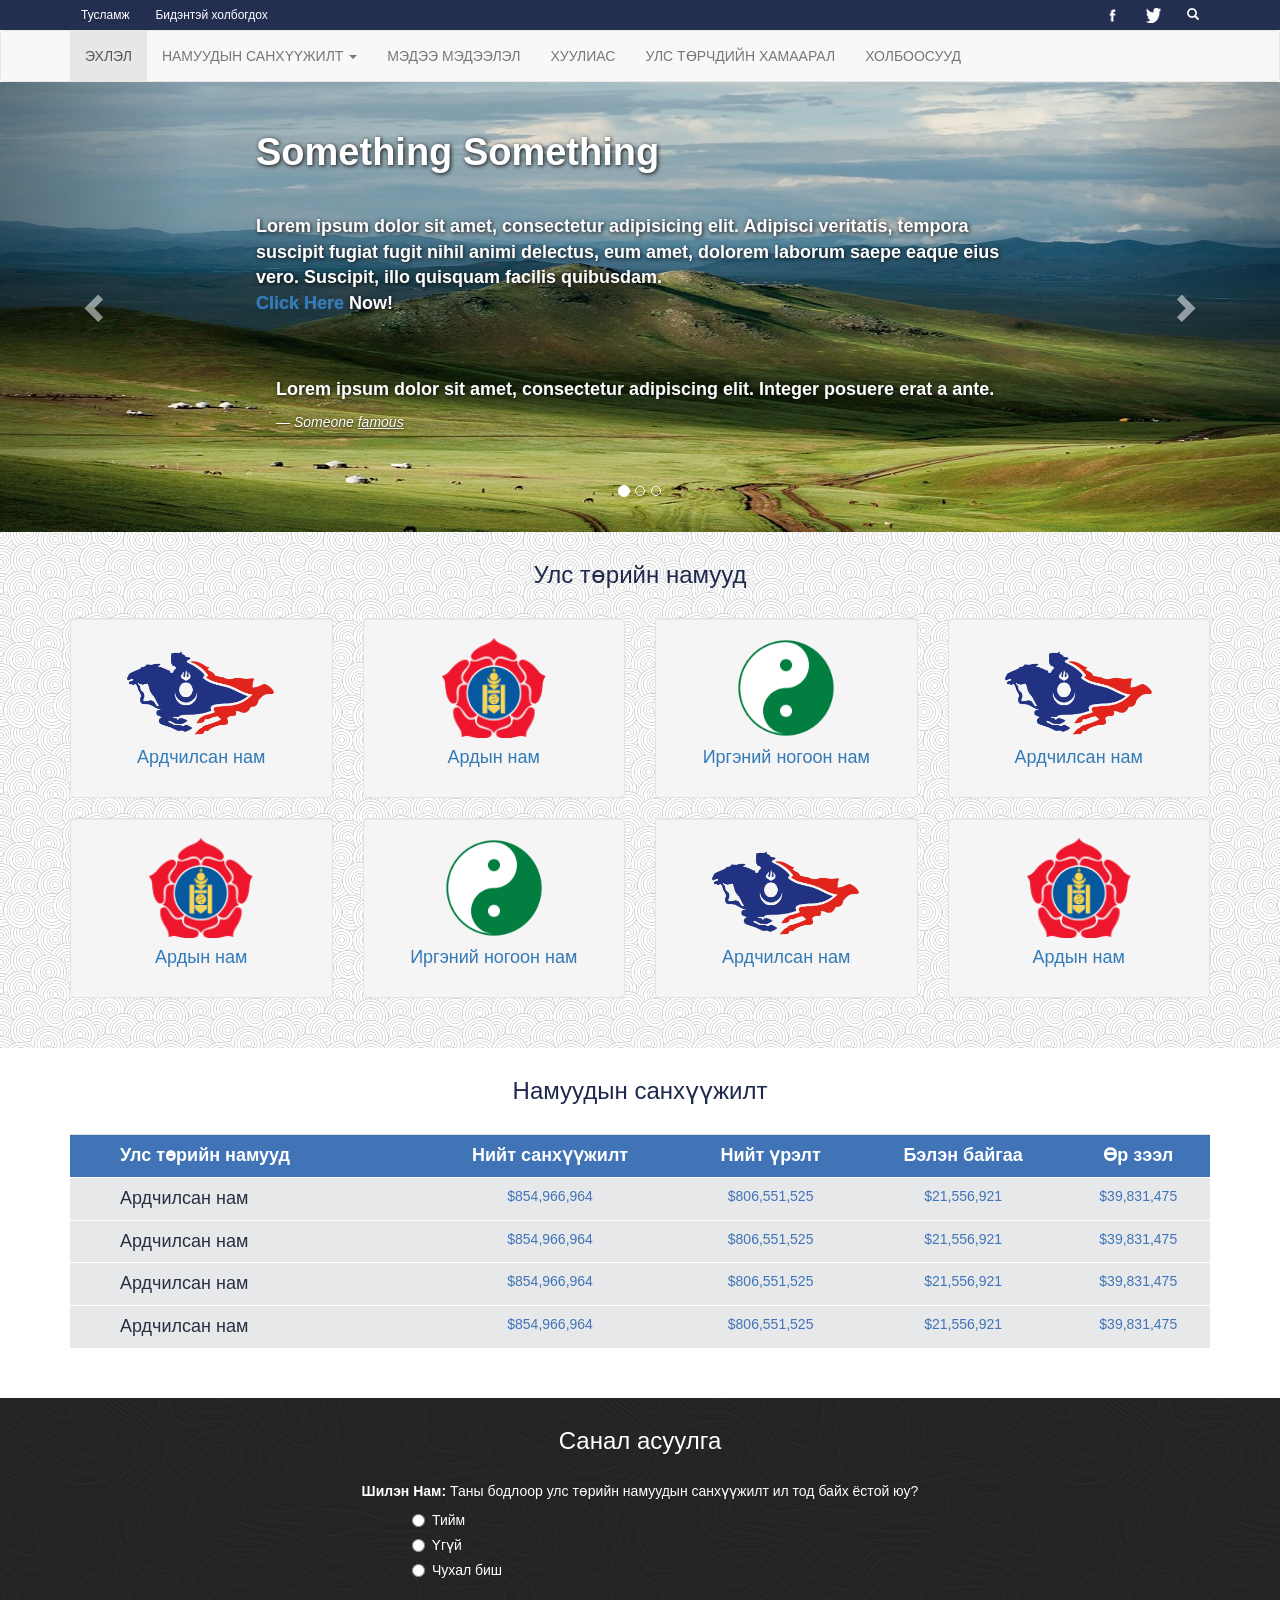
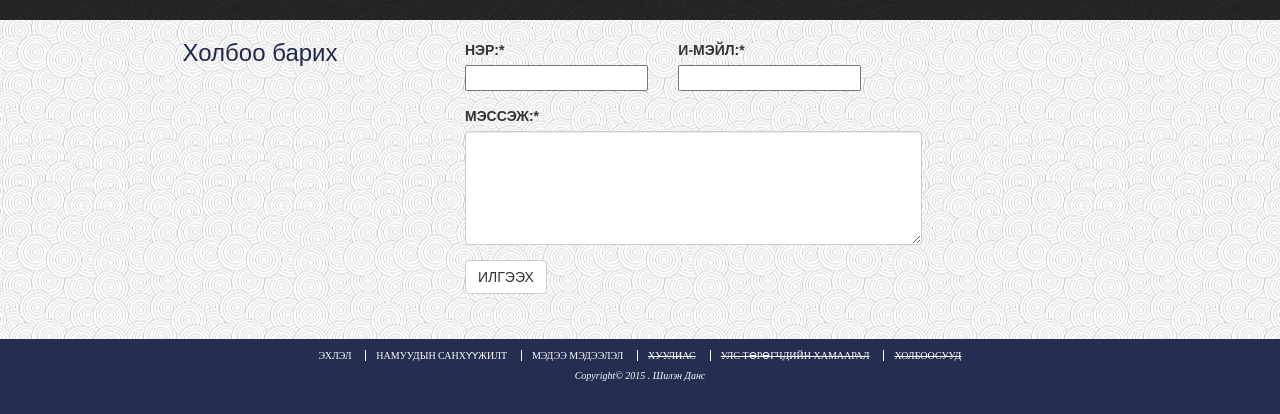
<file: prototype/v0.2/index.html>
<!DOCTYPE html>
<html lang="en">
<head>
	<meta charset="utf-8">
	<meta http-equiv="X-UA-Compatible" content="IE=edge">
	<meta name="viewport" content="width=device-width, initial-scale=1">
	<!-- The above 3 meta tags *must* come first in the head; any other head content must come *after* these tags -->
	<title>Шилэн Нам</title>

	<!-- Bootstrap -->
	<link href="css/bootstrap.min.css" rel="stylesheet">

	<!-- Custom Css -->
	<link rel="stylesheet" href="css/global.css">

	<!-- HTML5 shim and Respond.js for IE8 support of HTML5 elements and media queries -->
	<!-- WARNING: Respond.js doesn't work if you view the page via file:// -->
	<!--[if lt IE 9]>
	  <script src="https://oss.maxcdn.com/html5shiv/3.7.2/html5shiv.min.js"></script>
	  <script src="https://oss.maxcdn.com/respond/1.4.2/respond.min.js"></script>
	<![endif]-->
</head>
<body>
	
	<header>
		<div class="row-quick-link">
			<div class="container">
				<div class="pull-left">
					<a href="#" class="btn btn-sm">Тусламж</a>
					<a href="#" class="btn btn-sm">Бидэнтэй холбогдох</a>
				</div>
				<div class="pull-right">
					<a href="https://www.facebook.com/pages/Shilennam/633649973430676" target="_blank" class="btn btn-sm"><img class='img-responsive' src="res/png/fb-white.png" alt="png"></a>
					<a href="https://twitter.com/shilennam" target="_blank" class="btn btn-sm"><img class='img-responsive' src="res/png/twitter-white.png" alt="png"></a>
					<a href="#" class="btn btn-sm">
						<span class="glyphicon glyphicon-search"></span>
					</a>
				</div>
				<div class="clearfix"></div>
			</div>
		</div>
		<div class="row-menu">
			<nav class="navbar navbar-default">
				<div class="container">
					<div id="generated-menus">
						<ul class="nav navbar-nav">
							<li class="active"><a href="#">ЭХЛЭЛ</a></li>
							<li class="dropdown"><a href="#" class="dropdown-toggle" data-toggle="dropdown">НАМУУДЫН САНХҮҮЖИЛТ <span class="caret"></span></a>
								<ul class="dropdown-menu">
									<li><a href="#">УЛСЫН ТӨСӨВ</a></li>
									<li><a href="#">ХАНДИВААР</a></li>
									<li><a href="#">ГИШҮҮДИЙН ТАТВАР</a></li>
									<li><a href="#">ХУУЛИАР ЗӨВШӨӨРСӨН</a></li>
									<li><a href="#">БУСАД</a></li>
								</ul>
							</li>
							<li><a href="#">МЭДЭЭ МЭДЭЭЛЭЛ</a></li>
							<li><a href="#">ХУУЛИАС</a></li>
							<li><a href="#">УЛС ТӨРЧДИЙН ХАМААРАЛ</a></li>
							<li><a href="#">ХОЛБООСУУД</a></li>
						</ul>
					</div>
				</div>
			</nav>
		</div>

		<div id="slide" class="carousel slide" data-ride="carousel">
			<!-- Indicators -->
		    <ol class="carousel-indicators">
		      <li data-target="#slide" data-slide-to="0" class="active"></li>
		      <li data-target="#slide" data-slide-to="1"></li>
		      <li data-target="#slide" data-slide-to="2"></li>
		    </ol>

		    <!-- Wrapper for slides -->
		    <div class="carousel-inner" role="listbox">

		      <div class="item active">
		      	<img src="res/img/steppe2.jpg" alt="Steppe">
		      	<div class="carousel-caption">
		      		<h3>Something Something</h3>
		      		<p>Lorem ipsum dolor sit amet, consectetur adipisicing elit. Adipisci veritatis, tempora suscipit fugiat fugit nihil animi delectus, eum amet, dolorem laborum saepe eaque eius vero. Suscipit, illo quisquam facilis quibusdam.<br/><a href="#">Click Here</a> Now!</p>
		      		<blockquote>
				  		<p>Lorem ipsum dolor sit amet, consectetur adipiscing elit. Integer posuere erat a ante.</p>
						<footer>Someone <u>famous</u></footer>
					</blockquote>
		      	</div>
		      </div>

		      <div class="item">
		      	<img src="res/img/ub-day2.jpg" alt="UB Day">
		      	<div class="carousel-caption">
		      		<h3>Ulaanbaatar Day</h3>
		      		<p>Lorem ipsum dolor sit amet, consectetur adipisicing elit. Adipisci veritatis, tempora suscipit fugiat fugit nihil animi delectus, eum amet, dolorem laborum saepe eaque eius vero. Suscipit, illo quisquam facilis quibusdam.<br/><a href="#">Click Here</a> Now!</p>
		      		<blockquote>
				  		<p>Lorem ipsum dolor sit amet, consectetur adipiscing elit. Integer posuere erat a ante.</p>
						<footer>Someone <u>famous</u></footer>
					</blockquote>
		      	</div>
		      </div>

		      <div class="item">
		      	<img src="res/img/ub-night2.jpg" alt="UB Night">
		      	<div class="carousel-caption">
		      		<h3>Ulaanbaatar Night</h3>
		      		<p>Lorem ipsum dolor sit amet, consectetur adipisicing elit. Adipisci veritatis, tempora suscipit fugiat fugit nihil animi delectus, eum amet, dolorem laborum saepe eaque eius vero. Suscipit, illo quisquam facilis quibusdam.<br/><a href="#">Click Here</a> Now!</p>
		      		<blockquote>
				  		<p>Lorem ipsum dolor sit amet, consectetur adipiscing elit. Integer posuere erat a ante.</p>
						<footer>Someone <u>famous</u></footer>
					</blockquote>
		      	</div>
		      </div>
		  
		    </div>

		    <!-- Left and right controls -->
		    <a class="left carousel-control" href="#slide" role="button" data-slide="prev">
		      <span class="glyphicon glyphicon-chevron-left" aria-hidden="true"></span>
		      <span class="sr-only">Previous</span>
		    </a>
		    <a class="right carousel-control" href="#slide" role="button" data-slide="next">
		      <span class="glyphicon glyphicon-chevron-right" aria-hidden="true"></span>
		      <span class="sr-only">Next</span>
		    </a>
		</div>
	</header>

	<div class="row-gov-party">
		<div class="container">
			<h3 class="text-center">Улс төрийн намууд</h3>
			<div class="row">
				<div class="col-sm-3">
					<div class="well well-md">
						<img class="img-responsive align-center" src="res/party/democratic.png" alt="Democratic Party">
						<h4><a href="#">Ардчилсан нам</a></h4>
					</div>
				</div>
				<div class="col-sm-3">
					<div class="well well-md">
						<img class="img-responsive align-center" src="res/party/peoples.png" alt="Democratic Party">
						<h4><a href="#">Ардын нам</a></h4>
					</div>
				</div>
				<div class="col-sm-3">
					<div class="well well-md">
						<img class="img-responsive align-center" src="res/party/civil_green.png" alt="Democratic Party">
						<h4><a href="#">Иргэний ногоон нам</a></h4>
					</div>
				</div>
				<div class="col-sm-3">
					<div class="well well-md">
						<img class="img-responsive align-center" src="res/party/democratic.png" alt="Democratic Party">
						<h4><a href="#">Ардчилсан нам</a></h4>
					</div>
				</div>
				<div class="col-sm-3">
					<div class="well well-md">
						<img class="img-responsive align-center" src="res/party/peoples.png" alt="Democratic Party">
						<h4><a href="#">Ардын нам</a></h4>
					</div>
				</div>
				<div class="col-sm-3">
					<div class="well well-md">
						<img class="img-responsive align-center" src="res/party/civil_green.png" alt="Democratic Party">
						<h4><a href="#">Иргэний ногоон нам</a></h4>
					</div>
				</div>
				<div class="col-sm-3">
					<div class="well well-md">
						<img class="img-responsive align-center" src="res/party/democratic.png" alt="Democratic Party">
						<h4><a href="#">Ардчилсан нам</a></h4>
					</div>
				</div>
				<div class="col-sm-3">
					<div class="well well-md">
						<img class="img-responsive align-center" src="res/party/peoples.png" alt="Democratic Party">
						<h4><a href="#">Ардын нам</a></h4>
					</div>
				</div>
			</div>
		</div>
	</div>

	<div class="row-gov-party-eco">
		<div class="container">
			<h3 class="text-center">Намуудын санхүүжилт</h3>
			<table class="table">
				<tr>
					<th>Улс төрийн намууд</th>
					<th>Нийт санхүүжилт</th>
					<th>Нийт үрэлт</th>
					<th>Бэлэн байгаа</th>
					<th>Өр зээл</th>
				</tr>
				<tr>
					<td>Ардчилсан нам</td>
					<td>$854,966,964</td>
					<td>$806,551,525</td>
					<td>$21,556,921</td>
					<td>$39,831,475</td>
				</tr>
				<tr>
					<td>Ардчилсан нам</td>
					<td>$854,966,964</td>
					<td>$806,551,525</td>
					<td>$21,556,921</td>
					<td>$39,831,475</td>
				</tr>
				<tr>
					<td>Ардчилсан нам</td>
					<td>$854,966,964</td>
					<td>$806,551,525</td>
					<td>$21,556,921</td>
					<td>$39,831,475</td>
				</tr>
				<tr>
					<td>Ардчилсан нам</td>
					<td>$854,966,964</td>
					<td>$806,551,525</td>
					<td>$21,556,921</td>
					<td>$39,831,475</td>
				</tr>
			</table>
		</div>
	</div>

	<div class="poll">
		<div class="container">
			<h3 class="text-center">Санал асуулга</h3>
			<h5 class="text-center"><b>Шилэн Нам: </b>Таны бодлоор улс төрийн намуудын санхүүжилт ил тод байх ёстой юу?</h5>
			<form>
				<div class="radio"><label><input type="radio" name="poll">Тийм</label></div>
				<div class="radio"><label><input type="radio" name="poll">Үгүй</label></div>
				<div class="radio"><label><input type="radio" name="poll">Чухал биш</label></div>
			</form>
		</div>
	</div>

	<div class="contact">
		<div class="container">
			<div class="col-lg-4">
				<h3 class="text-center">Холбоо барих</h3>
			</div>
			<div class="col-lg-8">
				<form action="" class="form-horizontal">
					<div class="form-group col-md-4">
						<label for="firstname">НЭР:*</label><br/>
						<input type="text" id="firstname">
					</div>
					<div class="form-group col-md-4">
						<label for="email">И-МЭЙЛ:*</label><br/>
						<input type="text" id="email">
					</div>
					<div class="form-group col-md-8">
						<label for="message">МЭССЭЖ:*</label>
						<textarea class="form-control" rows="5" id="message"></textarea>
					</div>
					<div class="form-group col-md-8">
						<button type="submit" class="btn btn-default">ИЛГЭЭХ</button>
					</div>
				</form>
			</div>
		</div>
	</div>

	<footer>
		<div class="footer">
			<div class="container">
				<div class="row">
					<a href="index.html">ЭХЛЭЛ</a>
					<a href="economics.html#eco">НАМУУДЫН САНХҮҮЖИЛТ</a>
					<a href="news.html#news">МЭДЭЭ МЭДЭЭЛЭЛ</a>
					<a href="#"><del>ХУУЛИАС</del></a>
					<a href="#"><del>УЛС ТӨРӨГЧДИЙН ХАМААРАЛ</del></a>
					<a href="#"><del>ХОЛБООСУУД</del></a>
				</div>
				<div class="row">
					<i>Copyright© 2015 . Шилэн Данс</i>
				</div>
			</div>
		</div>
	</footer>

	<!-- jQuery (necessary for Bootstrap's JavaScript plugins) -->
	<script src="js/jquery-1.11.2.min.js"></script>
	<!-- Include all compiled plugins (below), or include individual files as needed -->
	<script src="js/bootstrap.min.js"></script>
	<!-- Custom Global Javascript and Jquery -->
	<script src="js/global.js"></script>
</body>
</html>
</file>
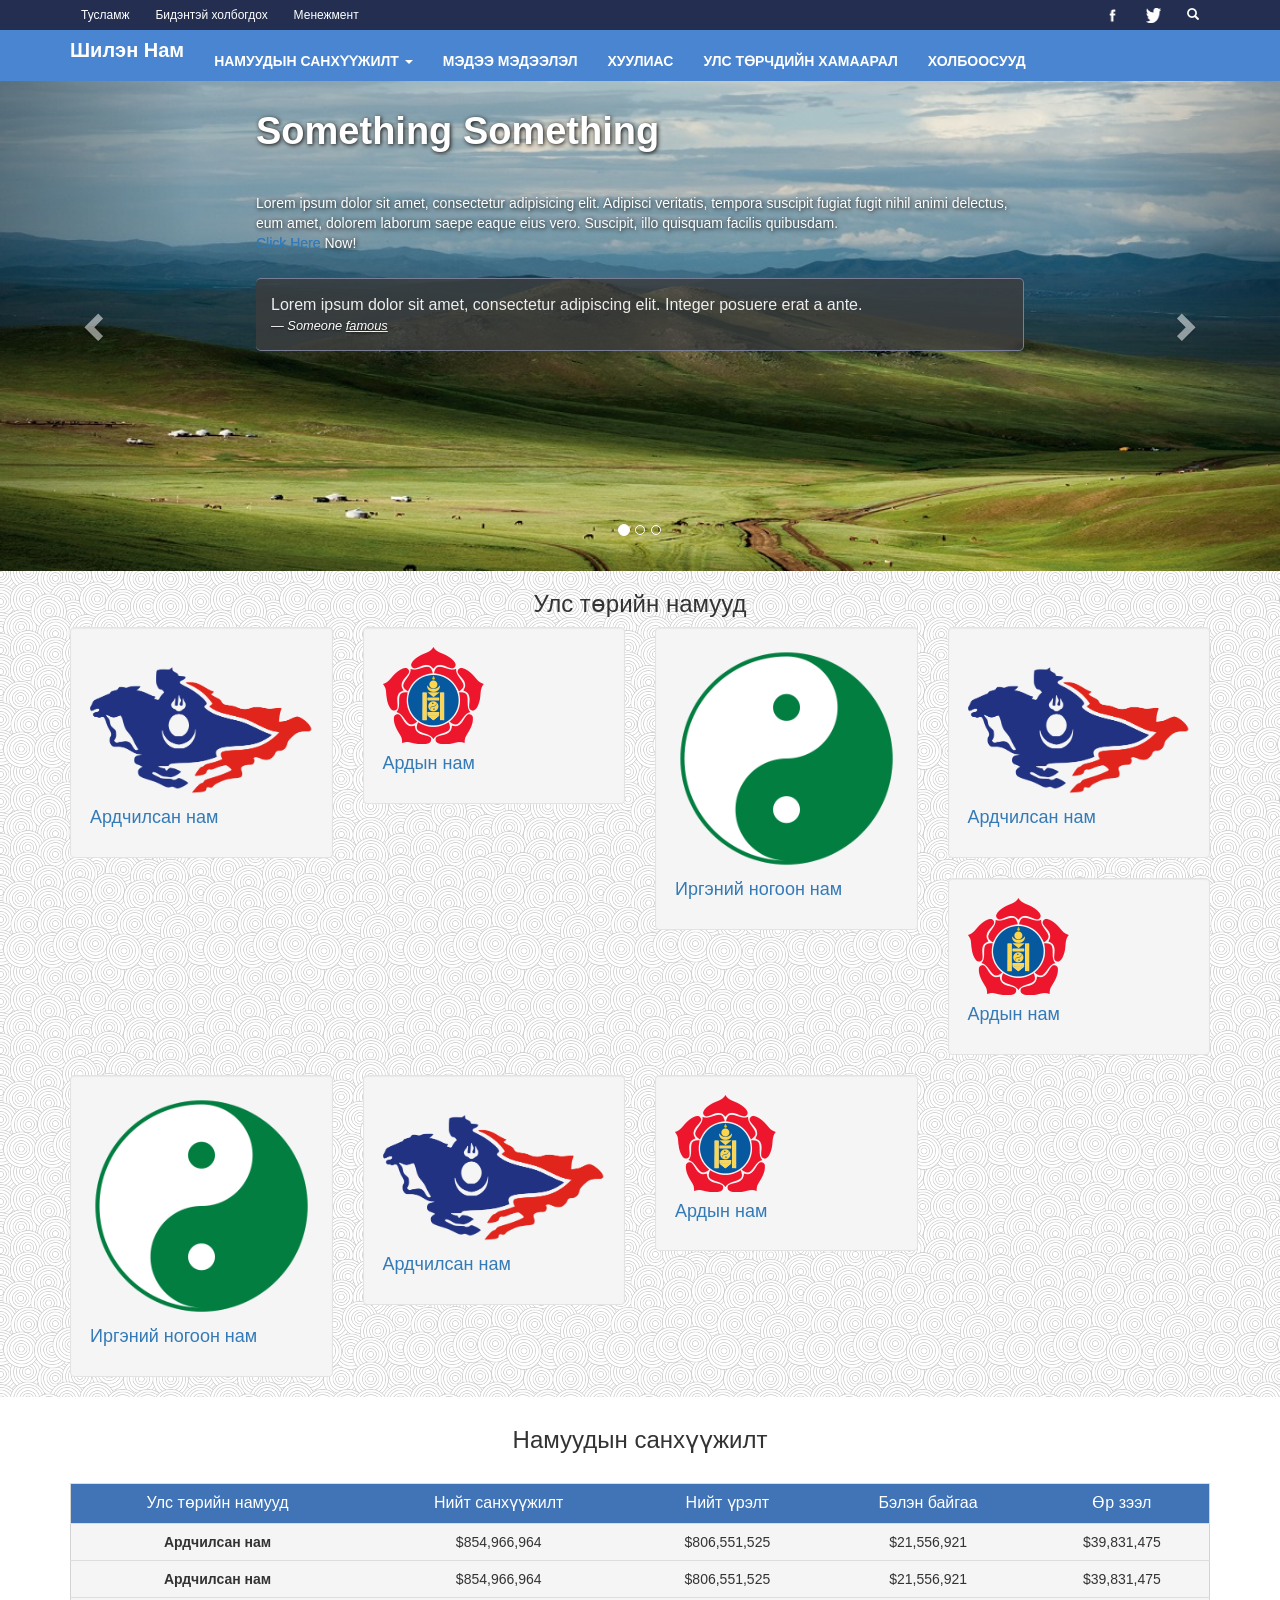
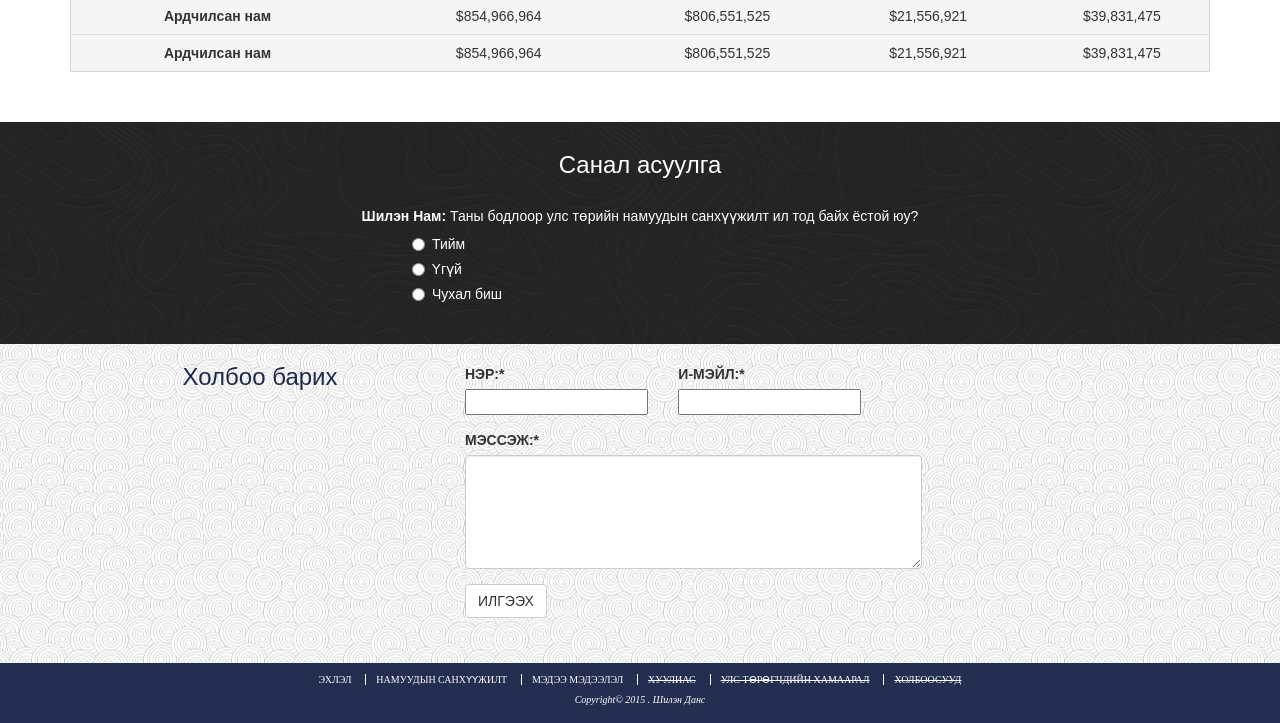
<file: prototype/v0.3/index.html>
<!DOCTYPE html>
<html lang="en">
<head>
	<meta charset="utf-8">
	<meta http-equiv="X-UA-Compatible" content="IE=edge">
	<meta name="viewport" content="width=device-width, initial-scale=1">
	<!-- The above 3 meta tags *must* come first in the head; any other head content must come *after* these tags -->
	<title>Шилэн Нам</title>

	<!-- Bootstrap -->
	<link href="css/bootstrap.min.css" rel="stylesheet">

	<!-- Custom Css -->
	<link rel="stylesheet" href="css/global.css">

	<!-- HTML5 shim and Respond.js for IE8 support of HTML5 elements and media queries -->
	<!-- WARNING: Respond.js doesn't work if you view the page via file:// -->
	<!--[if lt IE 9]>
	  <script src="https://oss.maxcdn.com/html5shiv/3.7.2/html5shiv.min.js"></script>
	  <script src="https://oss.maxcdn.com/respond/1.4.2/respond.min.js"></script>
	<![endif]-->
</head>
<body>
	
	<header>
		<div class="row-quick-link">
			<div class="container">
				<div class="pull-left">
					<a href="#" class="btn btn-sm">Тусламж</a>
					<a href="#" class="btn btn-sm">Бидэнтэй холбогдох</a>
					<a href="manage/index.html" class="btn btn-sm">Менежмент</a>
				</div>
				<div class="pull-right">
					<a href="https://www.facebook.com/pages/Shilennam/633649973430676" target="_blank" class="btn btn-sm"><img class='img-responsive' src="res/png/fb-white.png" alt="png"></a>
					<a href="https://twitter.com/shilennam" target="_blank" class="btn btn-sm"><img class='img-responsive' src="res/png/twitter-white.png" alt="png"></a>
					<a href="#" class="btn btn-sm">
						<span class="glyphicon glyphicon-search"></span>
					</a>
				</div>
				<div class="clearfix"></div>
			</div>
		</div>
		<div class="row-menu">
			<nav class="navbar navbar-default navbar-md">
				<div class="container">
					<div id="generated-menus">
						<div class="navbar-header">
							<a href="index.html" class="navbar-brand">Шилэн Нам</a>
						</div>
						<ul class="nav navbar-nav">
							<li class="dropdown"><a href="#" class="dropdown-toggle" data-toggle="dropdown">НАМУУДЫН САНХҮҮЖИЛТ <span class="caret"></span></a>
								<ul class="dropdown-menu">
									<li><a href="#">УЛСЫН ТӨСӨВ</a></li>
									<li><a href="#">ХАНДИВААР</a></li>
									<li><a href="#">ГИШҮҮДИЙН ТАТВАР</a></li>
									<li><a href="#">ХУУЛИАР ЗӨВШӨӨРСӨН</a></li>
									<li><a href="#">БУСАД</a></li>
								</ul>
							</li>
							<li><a href="#">МЭДЭЭ МЭДЭЭЛЭЛ</a></li>
							<li><a href="#">ХУУЛИАС</a></li>
							<li><a href="#">УЛС ТӨРЧДИЙН ХАМААРАЛ</a></li>
							<li><a href="#">ХОЛБООСУУД</a></li>
						</ul>
					</div>
				</div>
			</nav>
		</div>

		<div id="slide" class="carousel slide" data-ride="carousel">
			<!-- Indicators -->
		    <ol class="carousel-indicators">
		      <li data-target="#slide" data-slide-to="0" class="active"></li>
		      <li data-target="#slide" data-slide-to="1"></li>
		      <li data-target="#slide" data-slide-to="2"></li>
		    </ol>

		    <!-- Wrapper for slides -->
		    <div class="carousel-inner" role="listbox">

		      <div class="item active">
		      	<img src="res/img/steppe2.jpg" alt="Steppe">
		      	<div class="carousel-caption">
		      		<h3>Something Something</h3>
		      		<p>Lorem ipsum dolor sit amet, consectetur adipisicing elit. Adipisci veritatis, tempora suscipit fugiat fugit nihil animi delectus, eum amet, dolorem laborum saepe eaque eius vero. Suscipit, illo quisquam facilis quibusdam.<br/><a href="#">Click Here</a> Now!</p>
		      		<blockquote>
				  		<p>Lorem ipsum dolor sit amet, consectetur adipiscing elit. Integer posuere erat a ante.</p>
						<footer>Someone <u>famous</u></footer>
					</blockquote>
		      	</div>
		      </div>

		      <div class="item">
		      	<img src="res/img/ub-day2.jpg" alt="UB Day">
		      	<div class="carousel-caption">
		      		<h3>Ulaanbaatar Day</h3>
		      		<p>Lorem ipsum dolor sit amet, consectetur adipisicing elit. Adipisci veritatis, tempora suscipit fugiat fugit nihil animi delectus, eum amet, dolorem laborum saepe eaque eius vero. Suscipit, illo quisquam facilis quibusdam.<br/><a href="#">Click Here</a> Now!</p>
		      		<blockquote>
				  		<p>Lorem ipsum dolor sit amet, consectetur adipiscing elit. Integer posuere erat a ante.</p>
						<footer>Someone <u>famous</u></footer>
					</blockquote>
		      	</div>
		      </div>

		      <div class="item">
		      	<img src="res/img/ub-night2.jpg" alt="UB Night">
		      	<div class="carousel-caption">
		      		<h3>Ulaanbaatar Night</h3>
		      		<p>Lorem ipsum dolor sit amet, consectetur adipisicing elit. Adipisci veritatis, tempora suscipit fugiat fugit nihil animi delectus, eum amet, dolorem laborum saepe eaque eius vero. Suscipit, illo quisquam facilis quibusdam.<br/><a href="#">Click Here</a> Now!</p>
		      		<blockquote>
				  		<p>Lorem ipsum dolor sit amet, consectetur adipiscing elit. Integer posuere erat a ante.</p>
						<footer>Someone <u>famous</u></footer>
					</blockquote>
		      	</div>
		      </div>
		  
		    </div>

		    <!-- Left and right controls -->
		    <a class="left carousel-control" href="#slide" role="button" data-slide="prev">
		      <span class="glyphicon glyphicon-chevron-left" aria-hidden="true"></span>
		      <span class="sr-only">Previous</span>
		    </a>
		    <a class="right carousel-control" href="#slide" role="button" data-slide="next">
		      <span class="glyphicon glyphicon-chevron-right" aria-hidden="true"></span>
		      <span class="sr-only">Next</span>
		    </a>
		</div>
	</header>

	<div class="row-gov-party">
		<div class="container">
			<h3 class="text-center">Улс төрийн намууд</h3>
			<div class="row">
				<div class="col-sm-3">
					<div class="well well-md">
						<img class="img-responsive align-center" src="res/party/democratic.png" alt="Democratic Party">
						<h4><a href="#">Ардчилсан нам</a></h4>
					</div>
				</div>
				<div class="col-sm-3">
					<div class="well well-md">
						<img class="img-responsive align-center" src="res/party/peoples.png" alt="Democratic Party">
						<h4><a href="#">Ардын нам</a></h4>
					</div>
				</div>
				<div class="col-sm-3">
					<div class="well well-md">
						<img class="img-responsive align-center" src="res/party/civil_green.png" alt="Democratic Party">
						<h4><a href="#">Иргэний ногоон нам</a></h4>
					</div>
				</div>
				<div class="col-sm-3">
					<div class="well well-md">
						<img class="img-responsive align-center" src="res/party/democratic.png" alt="Democratic Party">
						<h4><a href="#">Ардчилсан нам</a></h4>
					</div>
				</div>
				<div class="col-sm-3">
					<div class="well well-md">
						<img class="img-responsive align-center" src="res/party/peoples.png" alt="Democratic Party">
						<h4><a href="#">Ардын нам</a></h4>
					</div>
				</div>
				<div class="col-sm-3">
					<div class="well well-md">
						<img class="img-responsive align-center" src="res/party/civil_green.png" alt="Democratic Party">
						<h4><a href="#">Иргэний ногоон нам</a></h4>
					</div>
				</div>
				<div class="col-sm-3">
					<div class="well well-md">
						<img class="img-responsive align-center" src="res/party/democratic.png" alt="Democratic Party">
						<h4><a href="#">Ардчилсан нам</a></h4>
					</div>
				</div>
				<div class="col-sm-3">
					<div class="well well-md">
						<img class="img-responsive align-center" src="res/party/peoples.png" alt="Democratic Party">
						<h4><a href="#">Ардын нам</a></h4>
					</div>
				</div>
			</div>
		</div>
	</div>

	<div class="row-gov-party-eco">
		<div class="container">
			<h3 class="text-center">Намуудын санхүүжилт</h3>
			<table class="table">
				<tr>
					<th>Улс төрийн намууд</th>
					<th>Нийт санхүүжилт</th>
					<th>Нийт үрэлт</th>
					<th>Бэлэн байгаа</th>
					<th>Өр зээл</th>
				</tr>
				<tr>
					<td>Ардчилсан нам</td>
					<td>$854,966,964</td>
					<td>$806,551,525</td>
					<td>$21,556,921</td>
					<td>$39,831,475</td>
				</tr>
				<tr>
					<td>Ардчилсан нам</td>
					<td>$854,966,964</td>
					<td>$806,551,525</td>
					<td>$21,556,921</td>
					<td>$39,831,475</td>
				</tr>
				<tr>
					<td>Ардчилсан нам</td>
					<td>$854,966,964</td>
					<td>$806,551,525</td>
					<td>$21,556,921</td>
					<td>$39,831,475</td>
				</tr>
				<tr>
					<td>Ардчилсан нам</td>
					<td>$854,966,964</td>
					<td>$806,551,525</td>
					<td>$21,556,921</td>
					<td>$39,831,475</td>
				</tr>
			</table>
		</div>
	</div>

	<div class="poll">
		<div class="container">
			<h3 class="text-center">Санал асуулга</h3>
			<h5 class="text-center"><b>Шилэн Нам: </b>Таны бодлоор улс төрийн намуудын санхүүжилт ил тод байх ёстой юу?</h5>
			<form>
				<div class="radio"><label><input type="radio" name="poll">Тийм</label></div>
				<div class="radio"><label><input type="radio" name="poll">Үгүй</label></div>
				<div class="radio"><label><input type="radio" name="poll">Чухал биш</label></div>
			</form>
		</div>
	</div>

	<div class="contact">
		<div class="container">
			<div class="col-lg-4">
				<h3 class="text-center">Холбоо барих</h3>
			</div>
			<div class="col-lg-8">
				<form action="" class="form-horizontal">
					<div class="form-group col-md-4">
						<label for="firstname">НЭР:*</label><br/>
						<input type="text" id="firstname">
					</div>
					<div class="form-group col-md-4">
						<label for="email">И-МЭЙЛ:*</label><br/>
						<input type="text" id="email">
					</div>
					<div class="form-group col-md-8">
						<label for="message">МЭССЭЖ:*</label>
						<textarea class="form-control" rows="5" id="message"></textarea>
					</div>
					<div class="form-group col-md-8">
						<button type="submit" class="btn btn-default">ИЛГЭЭХ</button>
					</div>
				</form>
			</div>
		</div>
	</div>

	<footer>
		<div class="footer">
			<div class="container">
				<div class="row">
					<a href="index.html">ЭХЛЭЛ</a>
					<a href="economics.html#eco">НАМУУДЫН САНХҮҮЖИЛТ</a>
					<a href="news.html#news">МЭДЭЭ МЭДЭЭЛЭЛ</a>
					<a href="#"><del>ХУУЛИАС</del></a>
					<a href="#"><del>УЛС ТӨРӨГЧДИЙН ХАМААРАЛ</del></a>
					<a href="#"><del>ХОЛБООСУУД</del></a>
				</div>
				<div class="row">
					<i>Copyright© 2015 . Шилэн Данс</i>
				</div>
			</div>
		</div>
	</footer>

	<!-- jQuery (necessary for Bootstrap's JavaScript plugins) -->
	<script src="js/jquery-1.11.2.min.js"></script>
	<!-- Include all compiled plugins (below), or include individual files as needed -->
	<script src="js/bootstrap.min.js"></script>
	<!-- Custom Global Javascript and Jquery -->
	<script src="js/global.js"></script>
</body>
</html>
</file>
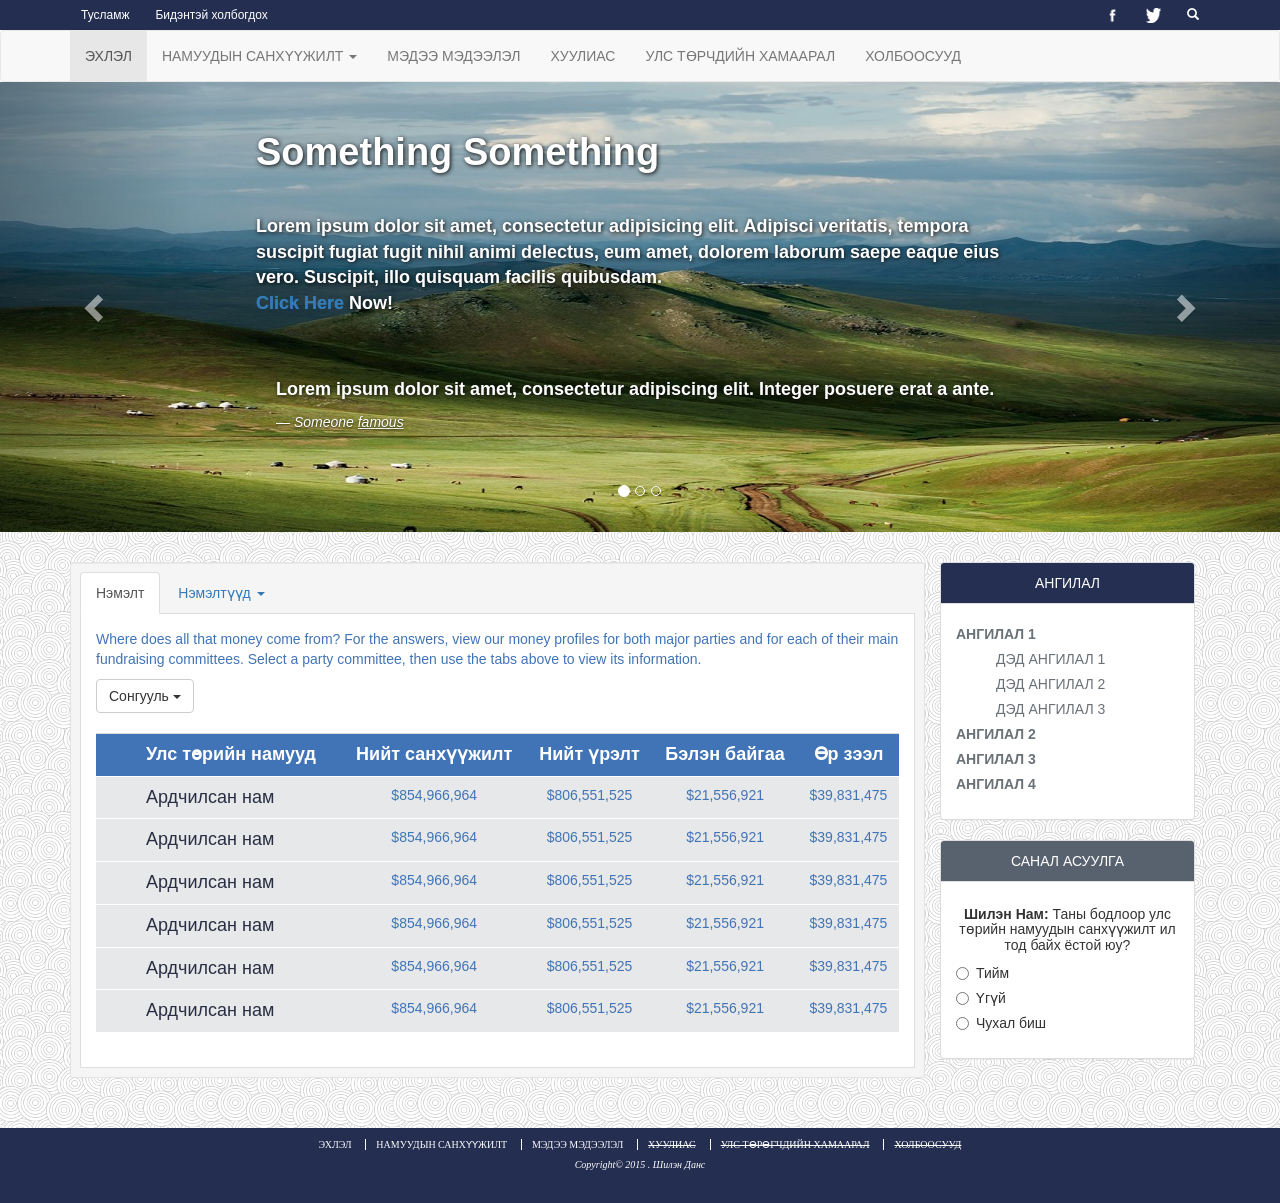
<file: prototype/v0.2/economics.html>
<!DOCTYPE html>
<html lang="en">
<head>
	<meta charset="utf-8">
	<meta http-equiv="X-UA-Compatible" content="IE=edge">
	<meta name="viewport" content="width=device-width, initial-scale=1">
	<!-- The above 3 meta tags *must* come first in the head; any other head content must come *after* these tags -->
	<title>Шилэн Нам</title>

	<!-- Bootstrap -->
	<link href="css/bootstrap.min.css" rel="stylesheet">

	<!-- Custom Css -->
	<link rel="stylesheet" href="css/global.css">

	<!-- HTML5 shim and Respond.js for IE8 support of HTML5 elements and media queries -->
	<!-- WARNING: Respond.js doesn't work if you view the page via file:// -->
	<!--[if lt IE 9]>
	  <script src="https://oss.maxcdn.com/html5shiv/3.7.2/html5shiv.min.js"></script>
	  <script src="https://oss.maxcdn.com/respond/1.4.2/respond.min.js"></script>
	<![endif]-->
</head>
<body>
	
	<header>
		<div class="row-quick-link">
			<div class="container">
				<div class="pull-left">
					<a href="#" class="btn btn-sm">Тусламж</a>
					<a href="#" class="btn btn-sm">Бидэнтэй холбогдох</a>
				</div>
				<div class="pull-right">
					<a href="https://www.facebook.com/pages/Shilennam/633649973430676" target="_blank" class="btn btn-sm"><img class='img-responsive' src="res/png/fb-white.png" alt="png"></a>
					<a href="https://twitter.com/shilennam" target="_blank" class="btn btn-sm"><img class='img-responsive' src="res/png/twitter-white.png" alt="png"></a>
					<a href="#" class="btn btn-sm">
						<span class="glyphicon glyphicon-search"></span>
					</a>
				</div>
				<div class="clearfix"></div>
			</div>
		</div>
		<div class="row-menu">
			<nav class="navbar navbar-default">
				<div class="container">
					<div id="generated-menus">
						<ul class="nav navbar-nav">
							<li class="active"><a href="#">ЭХЛЭЛ</a></li>
							<li class="dropdown"><a href="#" class="dropdown-toggle" data-toggle="dropdown">НАМУУДЫН САНХҮҮЖИЛТ <span class="caret"></span></a>
								<ul class="dropdown-menu">
									<li><a href="#">УЛСЫН ТӨСӨВ</a></li>
									<li><a href="#">ХАНДИВААР</a></li>
									<li><a href="#">ГИШҮҮДИЙН ТАТВАР</a></li>
									<li><a href="#">ХУУЛИАР ЗӨВШӨӨРСӨН</a></li>
									<li><a href="#">БУСАД</a></li>
								</ul>
							</li>
							<li><a href="#">МЭДЭЭ МЭДЭЭЛЭЛ</a></li>
							<li><a href="#">ХУУЛИАС</a></li>
							<li><a href="#">УЛС ТӨРЧДИЙН ХАМААРАЛ</a></li>
							<li><a href="#">ХОЛБООСУУД</a></li>
						</ul>
					</div>
				</div>
			</nav>
		</div>

		
		


		<div id="slide" class="carousel slide" data-ride="carousel">
			<!-- Indicators -->
		    <ol class="carousel-indicators">
		      <li data-target="#slide" data-slide-to="0" class="active"></li>
		      <li data-target="#slide" data-slide-to="1"></li>
		      <li data-target="#slide" data-slide-to="2"></li>
		    </ol>

		    <!-- Wrapper for slides -->
		    <div class="carousel-inner" role="listbox">

		      <div class="item active">
		      	<img src="res/img/steppe2.jpg" alt="Steppe">
		      	<div class="carousel-caption">
		      		<h3>Something Something</h3>
		      		<p>Lorem ipsum dolor sit amet, consectetur adipisicing elit. Adipisci veritatis, tempora suscipit fugiat fugit nihil animi delectus, eum amet, dolorem laborum saepe eaque eius vero. Suscipit, illo quisquam facilis quibusdam.<br/><a href="#">Click Here</a> Now!</p>
		      		<blockquote>
				  		<p>Lorem ipsum dolor sit amet, consectetur adipiscing elit. Integer posuere erat a ante.</p>
						<footer>Someone <u>famous</u></footer>
					</blockquote>
		      	</div>
		      </div>

		      <div class="item">
		      	<img src="res/img/ub-day2.jpg" alt="UB Day">
		      	<div class="carousel-caption">
		      		<h3>Ulaanbaatar Day</h3>
		      		<p>Lorem ipsum dolor sit amet, consectetur adipisicing elit. Adipisci veritatis, tempora suscipit fugiat fugit nihil animi delectus, eum amet, dolorem laborum saepe eaque eius vero. Suscipit, illo quisquam facilis quibusdam.<br/><a href="#">Click Here</a> Now!</p>
		      		<blockquote>
				  		<p>Lorem ipsum dolor sit amet, consectetur adipiscing elit. Integer posuere erat a ante.</p>
						<footer>Someone <u>famous</u></footer>
					</blockquote>
		      	</div>
		      </div>

		      <div class="item">
		      	<img src="res/img/ub-night2.jpg" alt="UB Night">
		      	<div class="carousel-caption">
		      		<h3>Ulaanbaatar Night</h3>
		      		<p>Lorem ipsum dolor sit amet, consectetur adipisicing elit. Adipisci veritatis, tempora suscipit fugiat fugit nihil animi delectus, eum amet, dolorem laborum saepe eaque eius vero. Suscipit, illo quisquam facilis quibusdam.<br/><a href="#">Click Here</a> Now!</p>
		      		<blockquote>
				  		<p>Lorem ipsum dolor sit amet, consectetur adipiscing elit. Integer posuere erat a ante.</p>
						<footer>Someone <u>famous</u></footer>
					</blockquote>
		      	</div>
		      </div>
		  
		    </div>

		    <!-- Left and right controls -->
		    <a class="left carousel-control" href="#slide" role="button" data-slide="prev">
		      <span class="glyphicon glyphicon-chevron-left" aria-hidden="true"></span>
		      <span class="sr-only">Previous</span>
		    </a>
		    <a class="right carousel-control" href="#slide" role="button" data-slide="next">
		      <span class="glyphicon glyphicon-chevron-right" aria-hidden="true"></span>
		      <span class="sr-only">Next</span>
		    </a>
		</div>
	</header>

	<div class="content">
		<div class="container economics" id="eco">
			<div class="col-lg-9 well well-sm">
				<ul class="nav nav-tabs">
					<li class="active"><a data-toggle="tab" href="#pane">Нэмэлт</a></li>
					<li class="dropdown">
						<a data-toggle="dropdown" class="dropdown-toggle" href="#">Нэмэлтүүд
							<span class="caret"></span></a>
						<ul class="dropdown-menu">
							<li><a data-toggle="tab" href="#pane1">Нэмэлт 1</a></li>
							<li><a data-toggle="tab" href="#pane2">Нэмэлт 2</a></li>
							<li><a data-toggle="tab" href="#pane3">Нэмэлт 3</a></li>
							<li><a data-toggle="tab" href="#pane4">Нэмэлт 4</a></li>
							<li><a data-toggle="tab" href="#pane5">Нэмэлт 5</a></li>
						</ul>
					</li>
				</ul>
				<div class="tab-content">
					<div id="pane" class="tab-pane fade in active">
						<p>
							Where does all that money come from? For the answers, view our money profiles for both major parties and for each of their main fundraising committees. Select a party committee, then use the tabs above to view its information.
						</p>
						
						<div class="dropdown">
							<button class="btn btn-default dropdown-toggle" type="button" id="election" data-toggle="dropdown">Сонгууль <span class="caret"></span></button>
							<ul class="dropdown-menu" role="menu" aria-labelledby="election">
								<li role="presentation"><a role="menuitem" href="#">2014</a></li>
								<li role="presentation"><a role="menuitem" href="#">2013</a></li>
								<li role="presentation"><a role="menuitem" href="#">2012</a></li>
							</ul>
						</div>

						<table class="table">
							<tr>
								<th>Улс төрийн намууд</th>
								<th>Нийт санхүүжилт</th>
								<th>Нийт үрэлт</th>
								<th>Бэлэн байгаа</th>
								<th>Өр зээл</th>
							</tr>
							<tr>
								<td>Ардчилсан нам</td>
								<td>$854,966,964</td>
								<td>$806,551,525</td>
								<td>$21,556,921</td>
								<td>$39,831,475</td>
							</tr>
							<tr>
								<td>Ардчилсан нам</td>
								<td>$854,966,964</td>
								<td>$806,551,525</td>
								<td>$21,556,921</td>
								<td>$39,831,475</td>
							</tr>
							<tr>
								<td>Ардчилсан нам</td>
								<td>$854,966,964</td>
								<td>$806,551,525</td>
								<td>$21,556,921</td>
								<td>$39,831,475</td>
							</tr>
							<tr>
								<td>Ардчилсан нам</td>
								<td>$854,966,964</td>
								<td>$806,551,525</td>
								<td>$21,556,921</td>
								<td>$39,831,475</td>
							</tr>
							<tr>
								<td>Ардчилсан нам</td>
								<td>$854,966,964</td>
								<td>$806,551,525</td>
								<td>$21,556,921</td>
								<td>$39,831,475</td>
							</tr>
							<tr>
								<td>Ардчилсан нам</td>
								<td>$854,966,964</td>
								<td>$806,551,525</td>
								<td>$21,556,921</td>
								<td>$39,831,475</td>
							</tr>
						</table>
					</div>
					<div id="pane1" class="tab-pane fade in">
						pane 1
					</div>
					<div id="pane2" class="tab-pane fade in">
						pane 2
					</div>
					<div id="pane3" class="tab-pane fade in">
						pane 3
					</div>
					<div id="pane4" class="tab-pane fade in">
						pane 4
					</div>
					<div id="pane5" class="tab-pane fade in">
						pane 5
					</div>
				</div>
			</div>
			<div class="col-lg-3">
				
				<div class="panel panel-default classification">
					<div class="panel-heading text-center">
						<span>АНГИЛАЛ</span>
					</div>
					<div class="panel-body">
						<ul class="list-unstyled">
							<li>АНГИЛАЛ 1
								<ul>
									<li>ДЭД АНГИЛАЛ 1</li>
									<li>ДЭД АНГИЛАЛ 2</li>
									<li>ДЭД АНГИЛАЛ 3</li>
								</ul>
							</li>
							<li>АНГИЛАЛ 2</li>
							<li>АНГИЛАЛ 3</li>
							<li>АНГИЛАЛ 4</li>
						</ul>
					</div>
				</div>

				<div class="panel panel-default mini-poll">
					<div class="panel-heading text-center">
						<span>САНАЛ АСУУЛГА</span>
					</div>
					<div class="panel-body">
						<h5 class="text-center"><b>Шилэн Нам: </b>Таны бодлоор улс төрийн намуудын санхүүжилт ил тод байх ёстой юу?</h5>
						<form>
							<div class="radio"><label><input type="radio" name="poll">Тийм</label></div>
							<div class="radio"><label><input type="radio" name="poll">Үгүй</label></div>
							<div class="radio"><label><input type="radio" name="poll">Чухал биш</label></div>
						</form>
					</div>
				</div>
			</div>
		</div>
	</div>

	<footer>
		<div class="footer">
			<div class="container">
				<div class="row">
					<a href="index.html">ЭХЛЭЛ</a>
					<a href="economics.html#eco">НАМУУДЫН САНХҮҮЖИЛТ</a>
					<a href="news.html#news">МЭДЭЭ МЭДЭЭЛЭЛ</a>
					<a href="#"><del>ХУУЛИАС</del></a>
					<a href="#"><del>УЛС ТӨРӨГЧДИЙН ХАМААРАЛ</del></a>
					<a href="#"><del>ХОЛБООСУУД</del></a>
				</div>
				<div class="row">
					<i>Copyright© 2015 . Шилэн Данс</i>
				</div>
			</div>
		</div>
	</footer>

	<!-- jQuery (necessary for Bootstrap's JavaScript plugins) -->
	<script src="js/jquery-1.11.2.min.js"></script>
	<!-- Include all compiled plugins (below), or include individual files as needed -->
	<script src="js/bootstrap.min.js"></script>
	<!-- Custom Global Javascript and Jquery -->
	<script src="js/global.js"></script>
</body>
</html>
</file>
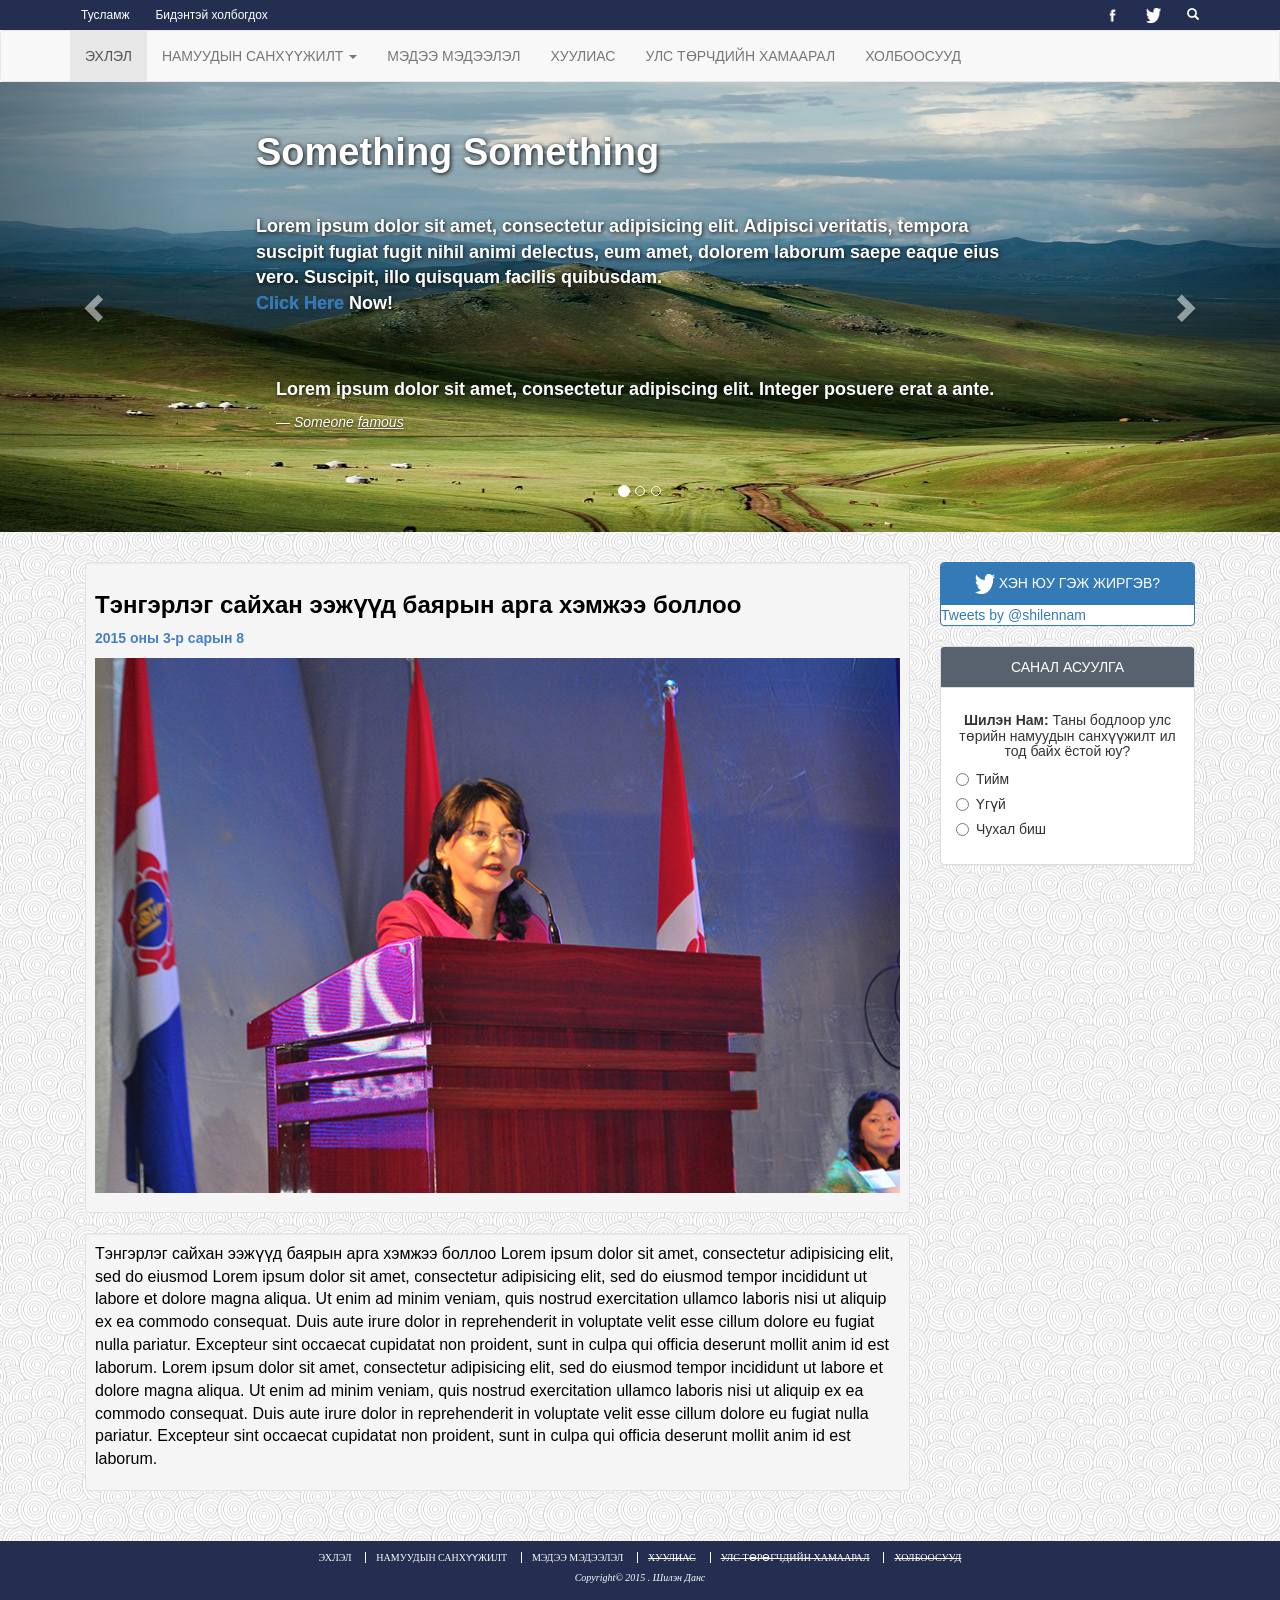
<file: prototype/v0.2/news-article.html>
<!DOCTYPE html>
<html lang="en">
<head>
	<meta charset="utf-8">
	<meta http-equiv="X-UA-Compatible" content="IE=edge">
	<meta name="viewport" content="width=device-width, initial-scale=1">
	<!-- The above 3 meta tags *must* come first in the head; any other head content must come *after* these tags -->
	<title>Шилэн Нам</title>

	<!-- Bootstrap -->
	<link href="css/bootstrap.min.css" rel="stylesheet">

	<!-- Custom Css -->
	<link rel="stylesheet" href="css/global.css">

	<!-- HTML5 shim and Respond.js for IE8 support of HTML5 elements and media queries -->
	<!-- WARNING: Respond.js doesn't work if you view the page via file:// -->
	<!--[if lt IE 9]>
	  <script src="https://oss.maxcdn.com/html5shiv/3.7.2/html5shiv.min.js"></script>
	  <script src="https://oss.maxcdn.com/respond/1.4.2/respond.min.js"></script>
	<![endif]-->
</head>
<body>
	
	<header>
		<div class="row-quick-link">
			<div class="container">
				<div class="pull-left">
					<a href="#" class="btn btn-sm">Тусламж</a>
					<a href="#" class="btn btn-sm">Бидэнтэй холбогдох</a>
				</div>
				<div class="pull-right">
					<a href="https://www.facebook.com/pages/Shilennam/633649973430676" target="_blank" class="btn btn-sm"><img class='img-responsive' src="res/png/fb-white.png" alt="png"></a>
					<a href="https://twitter.com/shilennam" target="_blank" class="btn btn-sm"><img class='img-responsive' src="res/png/twitter-white.png" alt="png"></a>
					<a href="#" class="btn btn-sm">
						<span class="glyphicon glyphicon-search"></span>
					</a>
				</div>
				<div class="clearfix"></div>
			</div>
		</div>
		<div class="row-menu">
			<nav class="navbar navbar-default">
				<div class="container">
					<div id="generated-menus">
						<ul class="nav navbar-nav">
							<li class="active"><a href="#">ЭХЛЭЛ</a></li>
							<li class="dropdown"><a href="#" class="dropdown-toggle" data-toggle="dropdown">НАМУУДЫН САНХҮҮЖИЛТ <span class="caret"></span></a>
								<ul class="dropdown-menu">
									<li><a href="#">УЛСЫН ТӨСӨВ</a></li>
									<li><a href="#">ХАНДИВААР</a></li>
									<li><a href="#">ГИШҮҮДИЙН ТАТВАР</a></li>
									<li><a href="#">ХУУЛИАР ЗӨВШӨӨРСӨН</a></li>
									<li><a href="#">БУСАД</a></li>
								</ul>
							</li>
							<li><a href="#">МЭДЭЭ МЭДЭЭЛЭЛ</a></li>
							<li><a href="#">ХУУЛИАС</a></li>
							<li><a href="#">УЛС ТӨРЧДИЙН ХАМААРАЛ</a></li>
							<li><a href="#">ХОЛБООСУУД</a></li>
						</ul>
					</div>
				</div>
			</nav>
		</div>

		<div id="slide" class="carousel slide" data-ride="carousel">
			<!-- Indicators -->
		    <ol class="carousel-indicators">
		      <li data-target="#slide" data-slide-to="0" class="active"></li>
		      <li data-target="#slide" data-slide-to="1"></li>
		      <li data-target="#slide" data-slide-to="2"></li>
		    </ol>

		    <!-- Wrapper for slides -->
		    <div class="carousel-inner" role="listbox">

		      <div class="item active">
		      	<img src="res/img/steppe2.jpg" alt="Steppe">
		      	<div class="carousel-caption">
		      		<h3>Something Something</h3>
		      		<p>Lorem ipsum dolor sit amet, consectetur adipisicing elit. Adipisci veritatis, tempora suscipit fugiat fugit nihil animi delectus, eum amet, dolorem laborum saepe eaque eius vero. Suscipit, illo quisquam facilis quibusdam.<br/><a href="#">Click Here</a> Now!</p>
		      		<blockquote>
				  		<p>Lorem ipsum dolor sit amet, consectetur adipiscing elit. Integer posuere erat a ante.</p>
						<footer>Someone <u>famous</u></footer>
					</blockquote>
		      	</div>
		      </div>

		      <div class="item">
		      	<img src="res/img/ub-day2.jpg" alt="UB Day">
		      	<div class="carousel-caption">
		      		<h3>Ulaanbaatar Day</h3>
		      		<p>Lorem ipsum dolor sit amet, consectetur adipisicing elit. Adipisci veritatis, tempora suscipit fugiat fugit nihil animi delectus, eum amet, dolorem laborum saepe eaque eius vero. Suscipit, illo quisquam facilis quibusdam.<br/><a href="#">Click Here</a> Now!</p>
		      		<blockquote>
				  		<p>Lorem ipsum dolor sit amet, consectetur adipiscing elit. Integer posuere erat a ante.</p>
						<footer>Someone <u>famous</u></footer>
					</blockquote>
		      	</div>
		      </div>

		      <div class="item">
		      	<img src="res/img/ub-night2.jpg" alt="UB Night">
		      	<div class="carousel-caption">
		      		<h3>Ulaanbaatar Night</h3>
		      		<p>Lorem ipsum dolor sit amet, consectetur adipisicing elit. Adipisci veritatis, tempora suscipit fugiat fugit nihil animi delectus, eum amet, dolorem laborum saepe eaque eius vero. Suscipit, illo quisquam facilis quibusdam.<br/><a href="#">Click Here</a> Now!</p>
		      		<blockquote>
				  		<p>Lorem ipsum dolor sit amet, consectetur adipiscing elit. Integer posuere erat a ante.</p>
						<footer>Someone <u>famous</u></footer>
					</blockquote>
		      	</div>
		      </div>
		  
		    </div>

		    <!-- Left and right controls -->
		    <a class="left carousel-control" href="#slide" role="button" data-slide="prev">
		      <span class="glyphicon glyphicon-chevron-left" aria-hidden="true"></span>
		      <span class="sr-only">Previous</span>
		    </a>
		    <a class="right carousel-control" href="#slide" role="button" data-slide="next">
		      <span class="glyphicon glyphicon-chevron-right" aria-hidden="true"></span>
		      <span class="sr-only">Next</span>
		    </a>
		</div>
	</header>

	<div class="content">
		<div class="container article" id="article">
			<div class="col-lg-9">
				<header class="well well-sm">
					<h3>Тэнгэрлэг сайхан ээжүүд баярын арга хэмжээ боллоо</h3>
					<span>2015 оны 3-р сарын 8</span>
					<img src="res/news/article1_img1.jpg" alt="Article 1">
				</header>
				<section class="well well-sm">
					<p>Тэнгэрлэг сайхан ээжүүд баярын арга хэмжээ боллоо Lorem ipsum dolor sit amet, consectetur adipisicing elit, sed do eiusmod Lorem ipsum dolor sit amet, consectetur adipisicing elit, sed do eiusmod
					tempor incididunt ut labore et dolore magna aliqua. Ut enim ad minim veniam,
					quis nostrud exercitation ullamco laboris nisi ut aliquip ex ea commodo
					consequat. Duis aute irure dolor in reprehenderit in voluptate velit esse
					cillum dolore eu fugiat nulla pariatur. Excepteur sint occaecat cupidatat non
					proident, sunt in culpa qui officia deserunt mollit anim id est laborum. Lorem ipsum dolor sit amet, consectetur adipisicing elit, sed do eiusmod
					tempor incididunt ut labore et dolore magna aliqua. Ut enim ad minim veniam,
					quis nostrud exercitation ullamco laboris nisi ut aliquip ex ea commodo
					consequat. Duis aute irure dolor in reprehenderit in voluptate velit esse
					cillum dolore eu fugiat nulla pariatur. Excepteur sint occaecat cupidatat non
					proident, sunt in culpa qui officia deserunt mollit anim id est laborum.</p>
				</section>
				<footer>
					
				</footer>
			</div>
			<div class="col-lg-3">
				<div class="panel panel-primary tweets">
					<div class="panel-heading text-center">
						<img src="res/png/twitter-white.png" alt="twitter" class="left-block">
						<span>ХЭН ЮУ ГЭЖ ЖИРГЭВ?</span>	
					</div>
					<div class="panel-body">
						<a class="twitter-timeline" data-dnt="true" href="https://twitter.com/shilennam" data-widget-id="577928259876225024">Tweets by @shilennam</a>
<script>!function(d,s,id){var js,fjs=d.getElementsByTagName(s)[0],p=/^http:/.test(d.location)?'http':'https';if(!d.getElementById(id)){js=d.createElement(s);js.id=id;js.src=p+"://platform.twitter.com/widgets.js";fjs.parentNode.insertBefore(js,fjs);}}(document,"script","twitter-wjs");</script>
					</div>
				</div>
				<div class="panel panel-default mini-poll">
					<div class="panel-heading text-center">
						<span>САНАЛ АСУУЛГА</span>
					</div>
					<div class="panel-body">
						<h5 class="text-center"><b>Шилэн Нам: </b>Таны бодлоор улс төрийн намуудын санхүүжилт ил тод байх ёстой юу?</h5>
						<form>
							<div class="radio"><label><input type="radio" name="poll">Тийм</label></div>
							<div class="radio"><label><input type="radio" name="poll">Үгүй</label></div>
							<div class="radio"><label><input type="radio" name="poll">Чухал биш</label></div>
						</form>
					</div>
				</div>
			</div>
		</div>
	</div>

	<footer>
		<div class="footer">
			<div class="container">
				<div class="row">
					<a href="index.html">ЭХЛЭЛ</a>
					<a href="economics.html#eco">НАМУУДЫН САНХҮҮЖИЛТ</a>
					<a href="news.html#news">МЭДЭЭ МЭДЭЭЛЭЛ</a>
					<a href="#"><del>ХУУЛИАС</del></a>
					<a href="#"><del>УЛС ТӨРӨГЧДИЙН ХАМААРАЛ</del></a>
					<a href="#"><del>ХОЛБООСУУД</del></a>
				</div>
				<div class="row">
					<i>Copyright© 2015 . Шилэн Данс</i>
				</div>
			</div>
		</div>
	</footer>

	<!-- jQuery (necessary for Bootstrap's JavaScript plugins) -->
	<script src="js/jquery-1.11.2.min.js"></script>
	<!-- Include all compiled plugins (below), or include individual files as needed -->
	<script src="js/bootstrap.min.js"></script>
	<!-- Custom Global Javascript and Jquery -->
	<script src="js/global.js"></script>
</body>
</html>
</file>
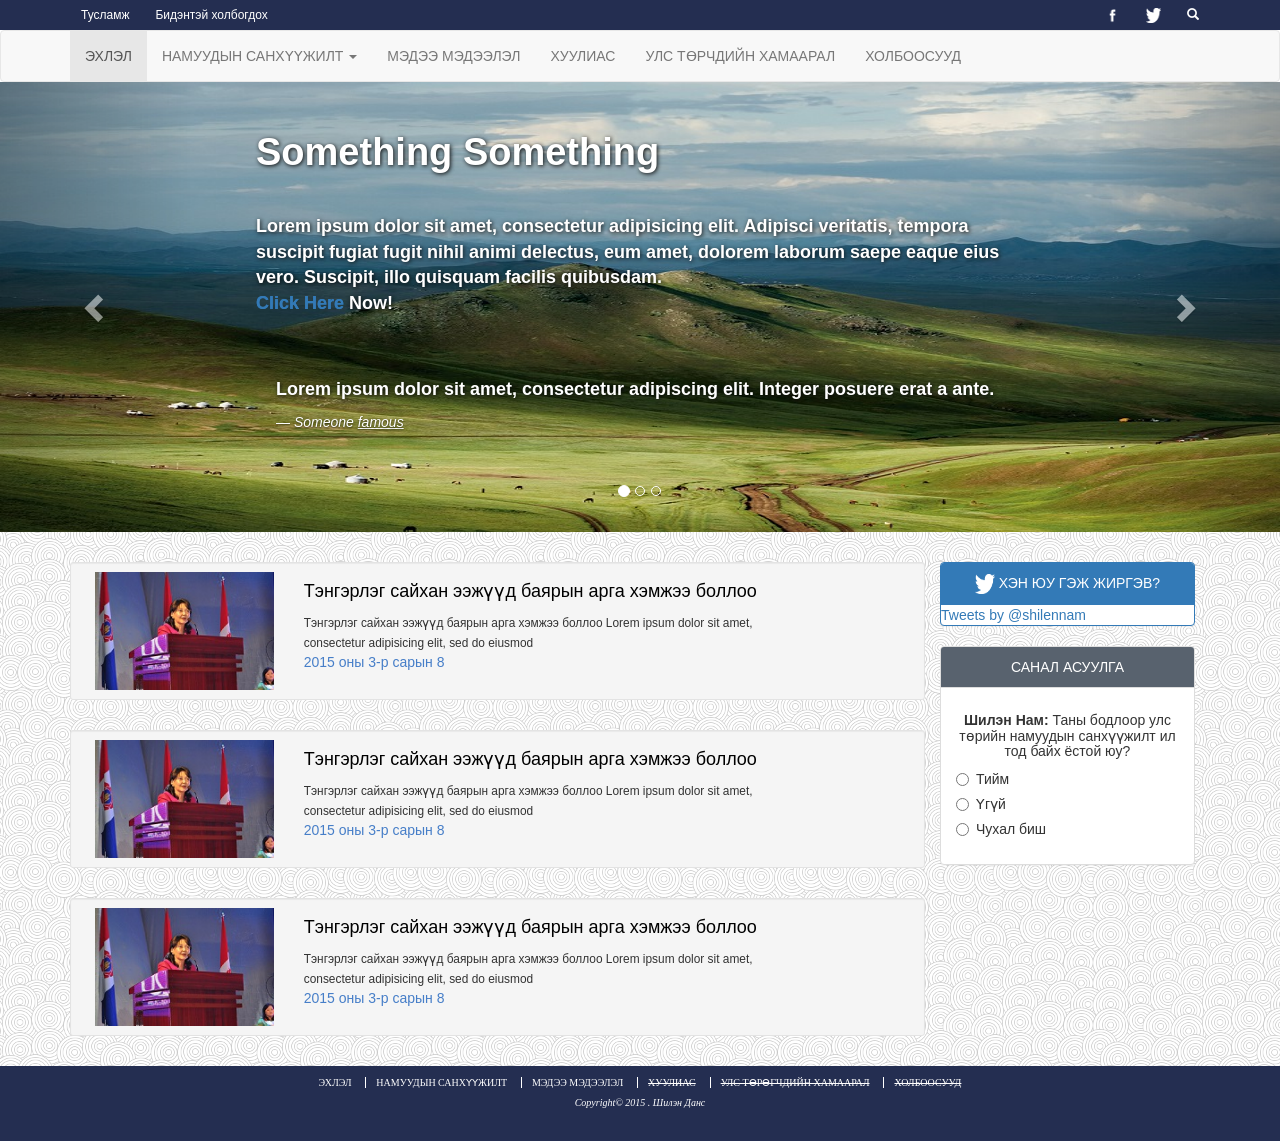
<file: prototype/v0.2/news.html>
<!DOCTYPE html>
<html lang="en">
<head>
	<meta charset="utf-8">
	<meta http-equiv="X-UA-Compatible" content="IE=edge">
	<meta name="viewport" content="width=device-width, initial-scale=1">
	<!-- The above 3 meta tags *must* come first in the head; any other head content must come *after* these tags -->
	<title>Шилэн Нам</title>

	<!-- Bootstrap -->
	<link href="css/bootstrap.min.css" rel="stylesheet">

	<!-- Custom Css -->
	<link rel="stylesheet" href="css/global.css">

	<!-- HTML5 shim and Respond.js for IE8 support of HTML5 elements and media queries -->
	<!-- WARNING: Respond.js doesn't work if you view the page via file:// -->
	<!--[if lt IE 9]>
	  <script src="https://oss.maxcdn.com/html5shiv/3.7.2/html5shiv.min.js"></script>
	  <script src="https://oss.maxcdn.com/respond/1.4.2/respond.min.js"></script>
	<![endif]-->
</head>
<body>
	
	<header>
		<div class="row-quick-link">
			<div class="container">
				<div class="pull-left">
					<a href="#" class="btn btn-sm">Тусламж</a>
					<a href="#" class="btn btn-sm">Бидэнтэй холбогдох</a>
				</div>
				<div class="pull-right">
					<a href="https://www.facebook.com/pages/Shilennam/633649973430676" target="_blank" class="btn btn-sm"><img class='img-responsive' src="res/png/fb-white.png" alt="png"></a>
					<a href="https://twitter.com/shilennam" target="_blank" class="btn btn-sm"><img class='img-responsive' src="res/png/twitter-white.png" alt="png"></a>
					<a href="#" class="btn btn-sm">
						<span class="glyphicon glyphicon-search"></span>
					</a>
				</div>
				<div class="clearfix"></div>
			</div>
		</div>
		<div class="row-menu">
			<nav class="navbar navbar-default">
				<div class="container">
					<div id="generated-menus">
						<ul class="nav navbar-nav">
							<li class="active"><a href="#">ЭХЛЭЛ</a></li>
							<li class="dropdown"><a href="#" class="dropdown-toggle" data-toggle="dropdown">НАМУУДЫН САНХҮҮЖИЛТ <span class="caret"></span></a>
								<ul class="dropdown-menu">
									<li><a href="#">УЛСЫН ТӨСӨВ</a></li>
									<li><a href="#">ХАНДИВААР</a></li>
									<li><a href="#">ГИШҮҮДИЙН ТАТВАР</a></li>
									<li><a href="#">ХУУЛИАР ЗӨВШӨӨРСӨН</a></li>
									<li><a href="#">БУСАД</a></li>
								</ul>
							</li>
							<li><a href="#">МЭДЭЭ МЭДЭЭЛЭЛ</a></li>
							<li><a href="#">ХУУЛИАС</a></li>
							<li><a href="#">УЛС ТӨРЧДИЙН ХАМААРАЛ</a></li>
							<li><a href="#">ХОЛБООСУУД</a></li>
						</ul>
					</div>
				</div>
			</nav>
		</div>

		<div id="slide" class="carousel slide" data-ride="carousel">
			<!-- Indicators -->
		    <ol class="carousel-indicators">
		      <li data-target="#slide" data-slide-to="0" class="active"></li>
		      <li data-target="#slide" data-slide-to="1"></li>
		      <li data-target="#slide" data-slide-to="2"></li>
		    </ol>

		    <!-- Wrapper for slides -->
		    <div class="carousel-inner" role="listbox">

		      <div class="item active">
		      	<img src="res/img/steppe2.jpg" alt="Steppe">
		      	<div class="carousel-caption">
		      		<h3>Something Something</h3>
		      		<p>Lorem ipsum dolor sit amet, consectetur adipisicing elit. Adipisci veritatis, tempora suscipit fugiat fugit nihil animi delectus, eum amet, dolorem laborum saepe eaque eius vero. Suscipit, illo quisquam facilis quibusdam.<br/><a href="#">Click Here</a> Now!</p>
		      		<blockquote>
				  		<p>Lorem ipsum dolor sit amet, consectetur adipiscing elit. Integer posuere erat a ante.</p>
						<footer>Someone <u>famous</u></footer>
					</blockquote>
		      	</div>
		      </div>

		      <div class="item">
		      	<img src="res/img/ub-day2.jpg" alt="UB Day">
		      	<div class="carousel-caption">
		      		<h3>Ulaanbaatar Day</h3>
		      		<p>Lorem ipsum dolor sit amet, consectetur adipisicing elit. Adipisci veritatis, tempora suscipit fugiat fugit nihil animi delectus, eum amet, dolorem laborum saepe eaque eius vero. Suscipit, illo quisquam facilis quibusdam.<br/><a href="#">Click Here</a> Now!</p>
		      		<blockquote>
				  		<p>Lorem ipsum dolor sit amet, consectetur adipiscing elit. Integer posuere erat a ante.</p>
						<footer>Someone <u>famous</u></footer>
					</blockquote>
		      	</div>
		      </div>

		      <div class="item">
		      	<img src="res/img/ub-night2.jpg" alt="UB Night">
		      	<div class="carousel-caption">
		      		<h3>Ulaanbaatar Night</h3>
		      		<p>Lorem ipsum dolor sit amet, consectetur adipisicing elit. Adipisci veritatis, tempora suscipit fugiat fugit nihil animi delectus, eum amet, dolorem laborum saepe eaque eius vero. Suscipit, illo quisquam facilis quibusdam.<br/><a href="#">Click Here</a> Now!</p>
		      		<blockquote>
				  		<p>Lorem ipsum dolor sit amet, consectetur adipiscing elit. Integer posuere erat a ante.</p>
						<footer>Someone <u>famous</u></footer>
					</blockquote>
		      	</div>
		      </div>
		  
		    </div>

		    <!-- Left and right controls -->
		    <a class="left carousel-control" href="#slide" role="button" data-slide="prev">
		      <span class="glyphicon glyphicon-chevron-left" aria-hidden="true"></span>
		      <span class="sr-only">Previous</span>
		    </a>
		    <a class="right carousel-control" href="#slide" role="button" data-slide="next">
		      <span class="glyphicon glyphicon-chevron-right" aria-hidden="true"></span>
		      <span class="sr-only">Next</span>
		    </a>
		</div>
	</header>

	<div class="content">
		<div class="container article-list" id="news">
			<div class="col-lg-9">
				<div class="row well well-sm">
					<div class="col-lg-3">
						<img src="res/news/article1_img1_thumb.jpg" alt="Article 1">
					</div>
					<div class="col-lg-7">
						<h4><a href="news-article.html#article">Тэнгэрлэг сайхан ээжүүд баярын арга хэмжээ боллоо</a></h4>
						<small>Тэнгэрлэг сайхан ээжүүд баярын арга хэмжээ боллоо Lorem ipsum dolor sit amet, consectetur adipisicing elit, sed do eiusmod</small>
						<br/>
						<span>2015 оны 3-р сарын 8</span>
					</div>
				</div>
				<div class="row well well-sm">
					<div class="col-lg-3">
						<img src="res/news/article1_img1_thumb.jpg" alt="Article 1">
					</div>
					<div class="col-lg-7">
						<h4><a href="news-article.html#article">Тэнгэрлэг сайхан ээжүүд баярын арга хэмжээ боллоо</a></h4>
						<small>Тэнгэрлэг сайхан ээжүүд баярын арга хэмжээ боллоо Lorem ipsum dolor sit amet, consectetur adipisicing elit, sed do eiusmod</small>
						<br/>
						<span>2015 оны 3-р сарын 8</span>
					</div>
				</div>
				<div class="row well well-sm">
					<div class="col-lg-3">
						<img src="res/news/article1_img1_thumb.jpg" alt="Article 1">
					</div>
					<div class="col-lg-7">
						<h4><a href="news-article.html#article">Тэнгэрлэг сайхан ээжүүд баярын арга хэмжээ боллоо</a></h4>
						<small>Тэнгэрлэг сайхан ээжүүд баярын арга хэмжээ боллоо Lorem ipsum dolor sit amet, consectetur adipisicing elit, sed do eiusmod</small>
						<br/>
						<span>2015 оны 3-р сарын 8</span>
					</div>
				</div>
			</div>
			<div class="col-lg-3">
				<div class="panel panel-primary tweets">
					<div class="panel-heading text-center">
						<img src="res/png/twitter-white.png" alt="twitter" class="left-block">
						<span>ХЭН ЮУ ГЭЖ ЖИРГЭВ?</span>	
					</div>
					<div class="panel-body">
						<a class="twitter-timeline" data-dnt="true" href="https://twitter.com/shilennam" data-widget-id="577928259876225024">Tweets by @shilennam</a>
<script>!function(d,s,id){var js,fjs=d.getElementsByTagName(s)[0],p=/^http:/.test(d.location)?'http':'https';if(!d.getElementById(id)){js=d.createElement(s);js.id=id;js.src=p+"://platform.twitter.com/widgets.js";fjs.parentNode.insertBefore(js,fjs);}}(document,"script","twitter-wjs");</script>
					</div>
				</div>
				<div class="panel panel-default mini-poll">
					<div class="panel-heading text-center">
						<span>САНАЛ АСУУЛГА</span>
					</div>
					<div class="panel-body">
						<h5 class="text-center"><b>Шилэн Нам: </b>Таны бодлоор улс төрийн намуудын санхүүжилт ил тод байх ёстой юу?</h5>
						<form>
							<div class="radio"><label><input type="radio" name="poll">Тийм</label></div>
							<div class="radio"><label><input type="radio" name="poll">Үгүй</label></div>
							<div class="radio"><label><input type="radio" name="poll">Чухал биш</label></div>
						</form>
					</div>
				</div>
			</div>
		</div>
	</div>

	<footer>
		<div class="footer">
			<div class="container">
				<div class="row">
					<a href="index.html">ЭХЛЭЛ</a>
					<a href="economics.html#eco">НАМУУДЫН САНХҮҮЖИЛТ</a>
					<a href="news.html#news">МЭДЭЭ МЭДЭЭЛЭЛ</a>
					<a href="#"><del>ХУУЛИАС</del></a>
					<a href="#"><del>УЛС ТӨРӨГЧДИЙН ХАМААРАЛ</del></a>
					<a href="#"><del>ХОЛБООСУУД</del></a>
				</div>
				<div class="row">
					<i>Copyright© 2015 . Шилэн Данс</i>
				</div>
			</div>
		</div>
	</footer>

	<!-- jQuery (necessary for Bootstrap's JavaScript plugins) -->
	<script src="js/jquery-1.11.2.min.js"></script>
	<!-- Include all compiled plugins (below), or include individual files as needed -->
	<script src="js/bootstrap.min.js"></script>
	<!-- Custom Global Javascript and Jquery -->
	<script src="js/global.js"></script>
</body>
</html>
</file>
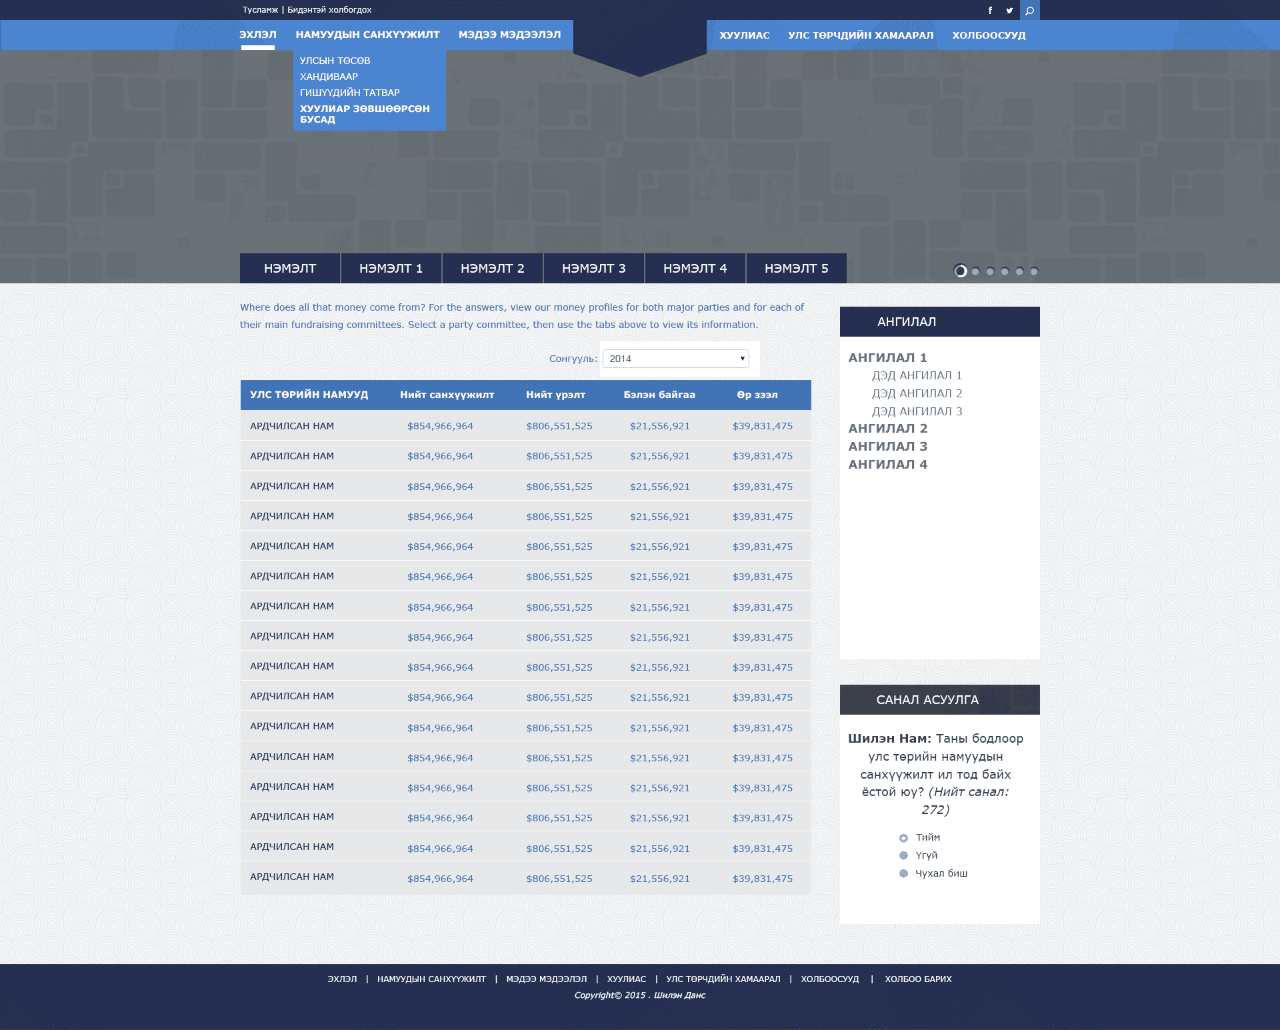
<file: docs/Documents/busad/busad.html>
<html>
<head>
<title>dotorh 2</title>
<meta http-equiv="Content-Type" content="text/html; charset=utf-8">
</head>
<body bgcolor="#FFFFFF" leftmargin="0" topmargin="0" marginwidth="0" marginheight="0">
<!-- Save for Web Slices (dotorh 2.psd) -->
<img src="images/dotorh-2.gif" style="width: 100%; height: auto;">
<!-- End Save for Web Slices -->
</body>
</html>
</file>
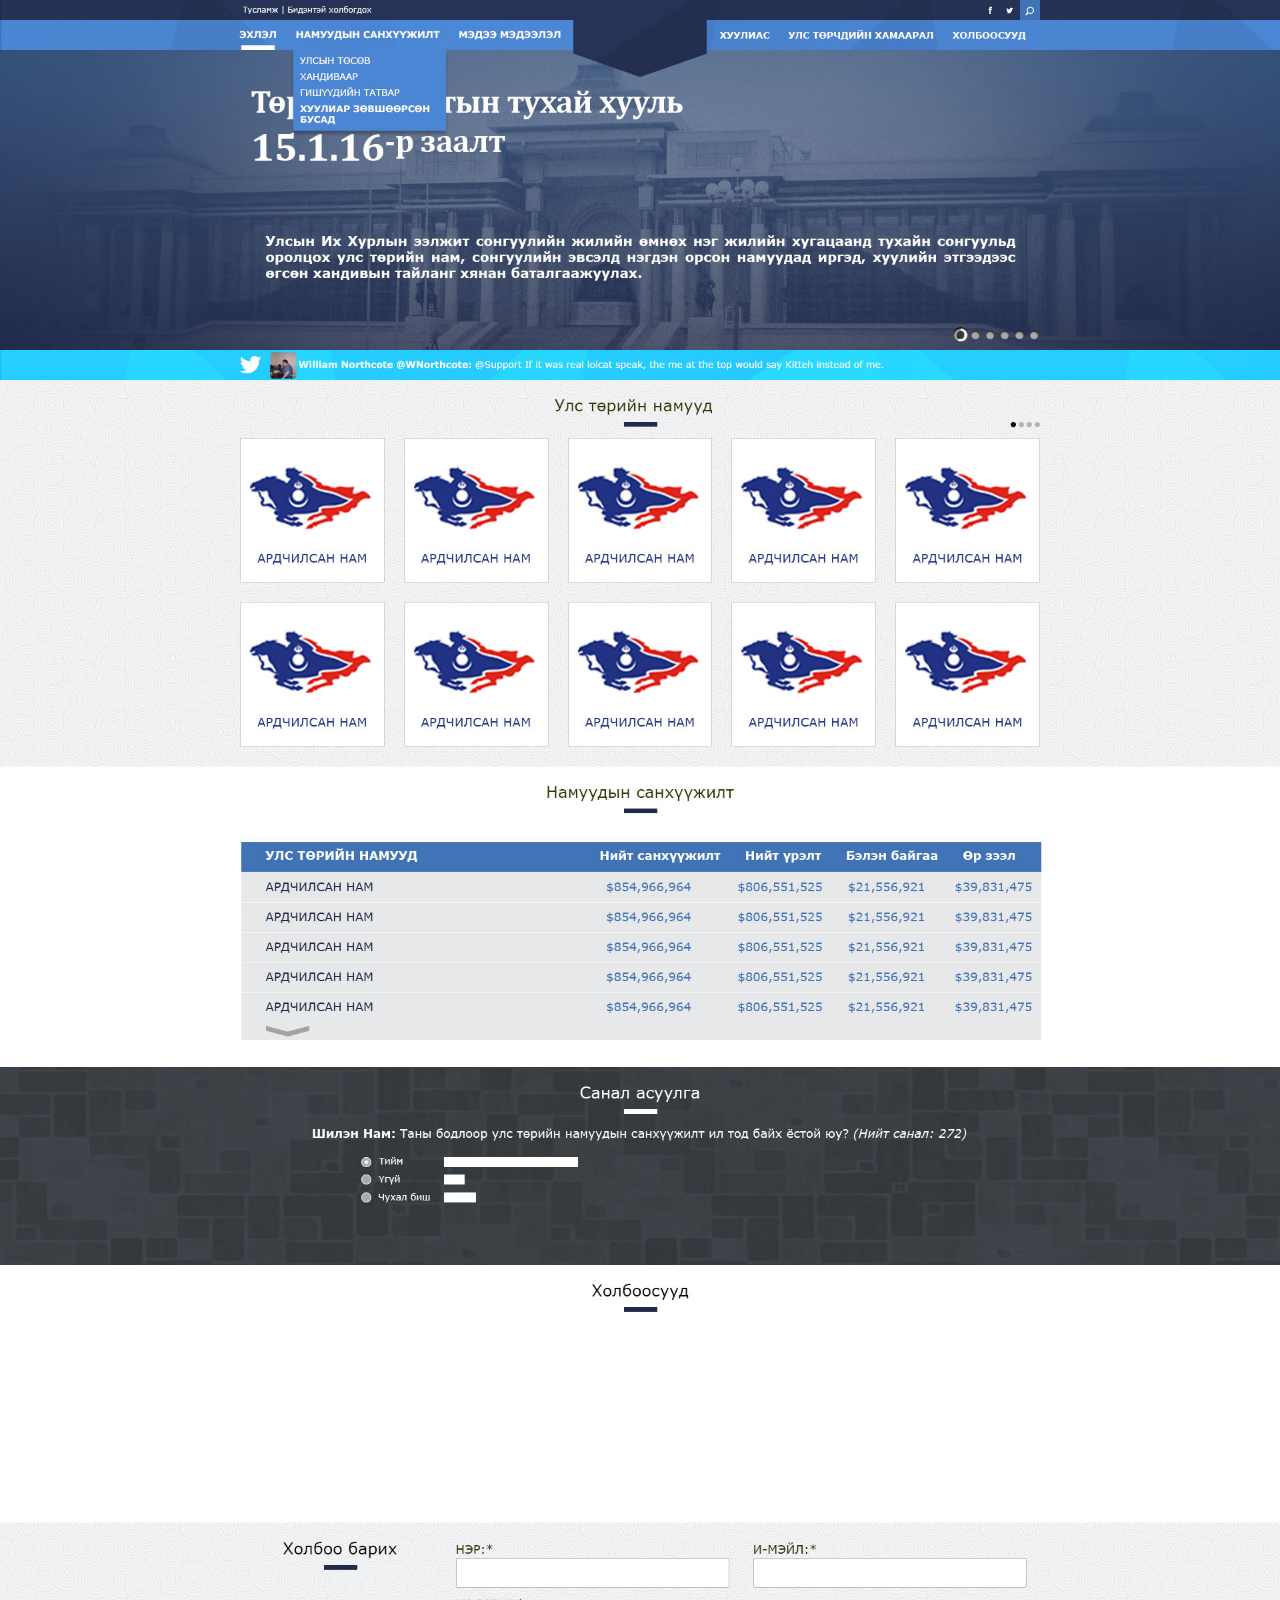
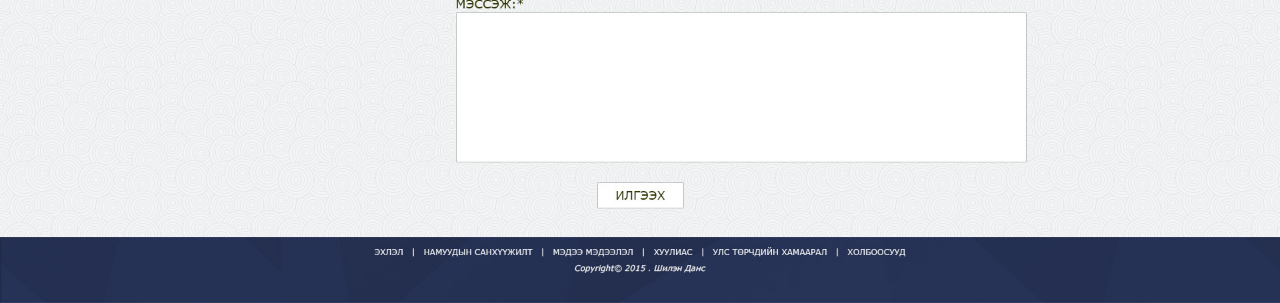
<file: docs/Documents/busad/home.html>
<html>
<head>
<title>sexy</title>
<meta http-equiv="Content-Type" content="text/html; charset=utf-8">
</head>
<body bgcolor="#FFFFFF" leftmargin="0" topmargin="0" marginwidth="0" marginheight="0">
<!-- Save for Web Slices (sexy.psd) -->
<img src="images/sexy.jpg" style="width: 100%; height: auto;">
<!-- End Save for Web Slices -->
</body>
</html>
</file>
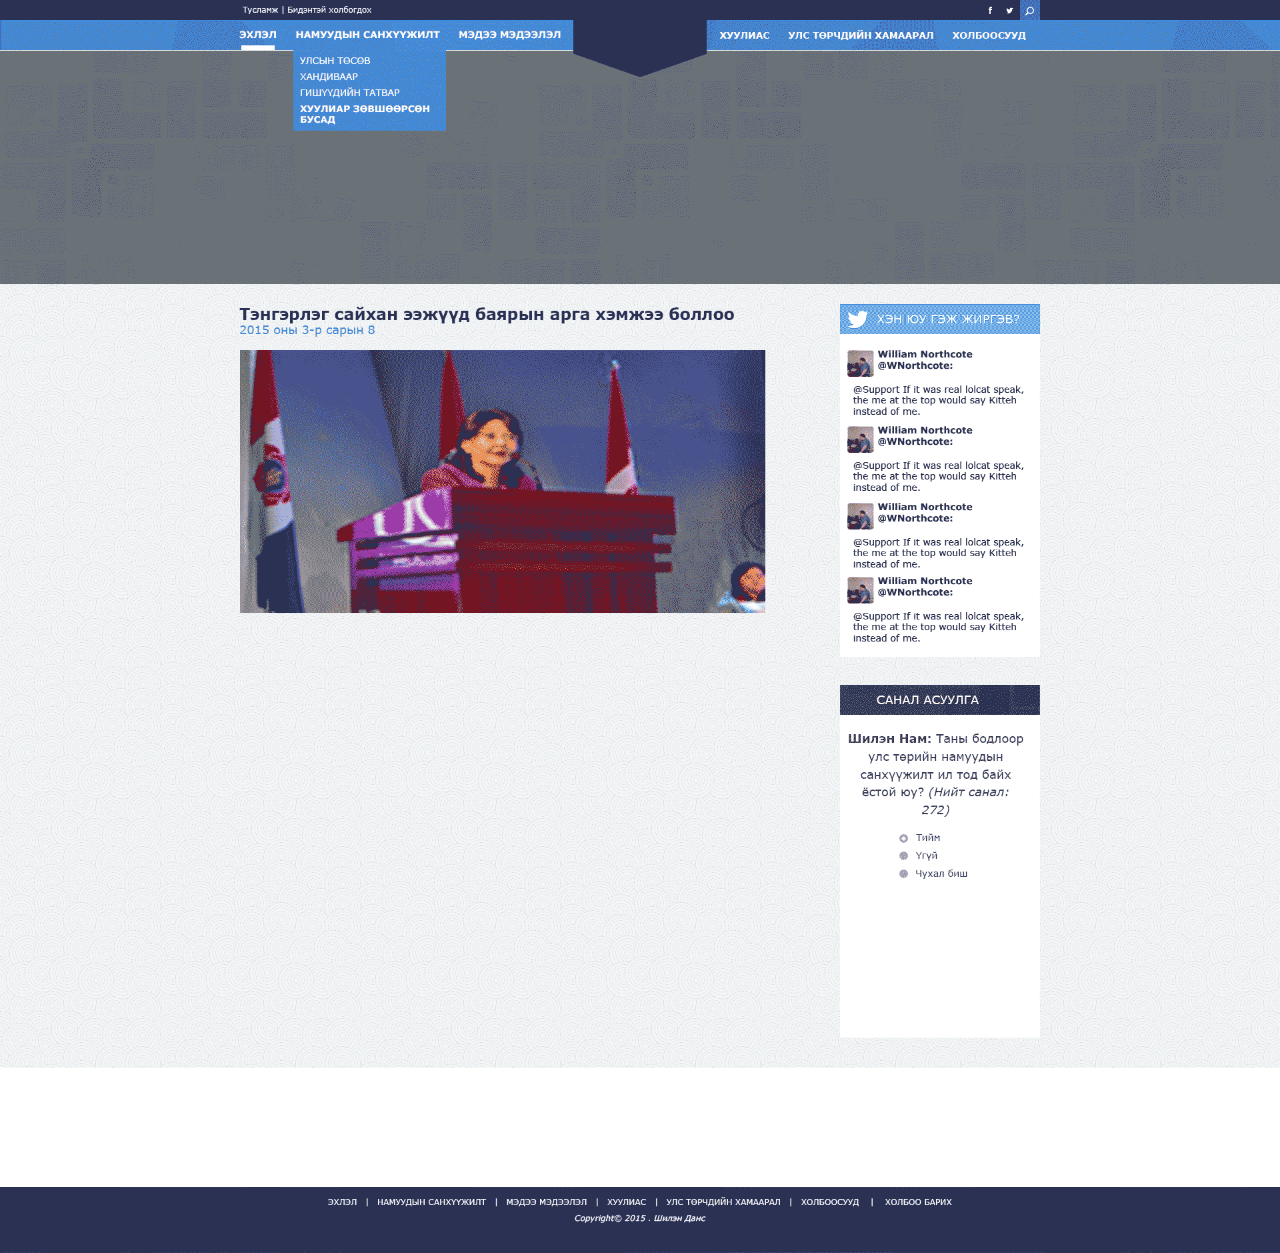
<file: docs/Documents/busad/medee-dotor-dotor.html>
<html>
<head>
<title>medee dotor dotor</title>
<meta http-equiv="Content-Type" content="text/html; charset=utf-8">
</head>
<body bgcolor="#FFFFFF" leftmargin="0" topmargin="0" marginwidth="0" marginheight="0">
<!-- Save for Web Slices (medee dotor dotor.psd) -->
<img src="images/medee-dotor-dotor.gif" style="width: 100%; height: auto;">
<!-- End Save for Web Slices -->
</body>
</html>
</file>
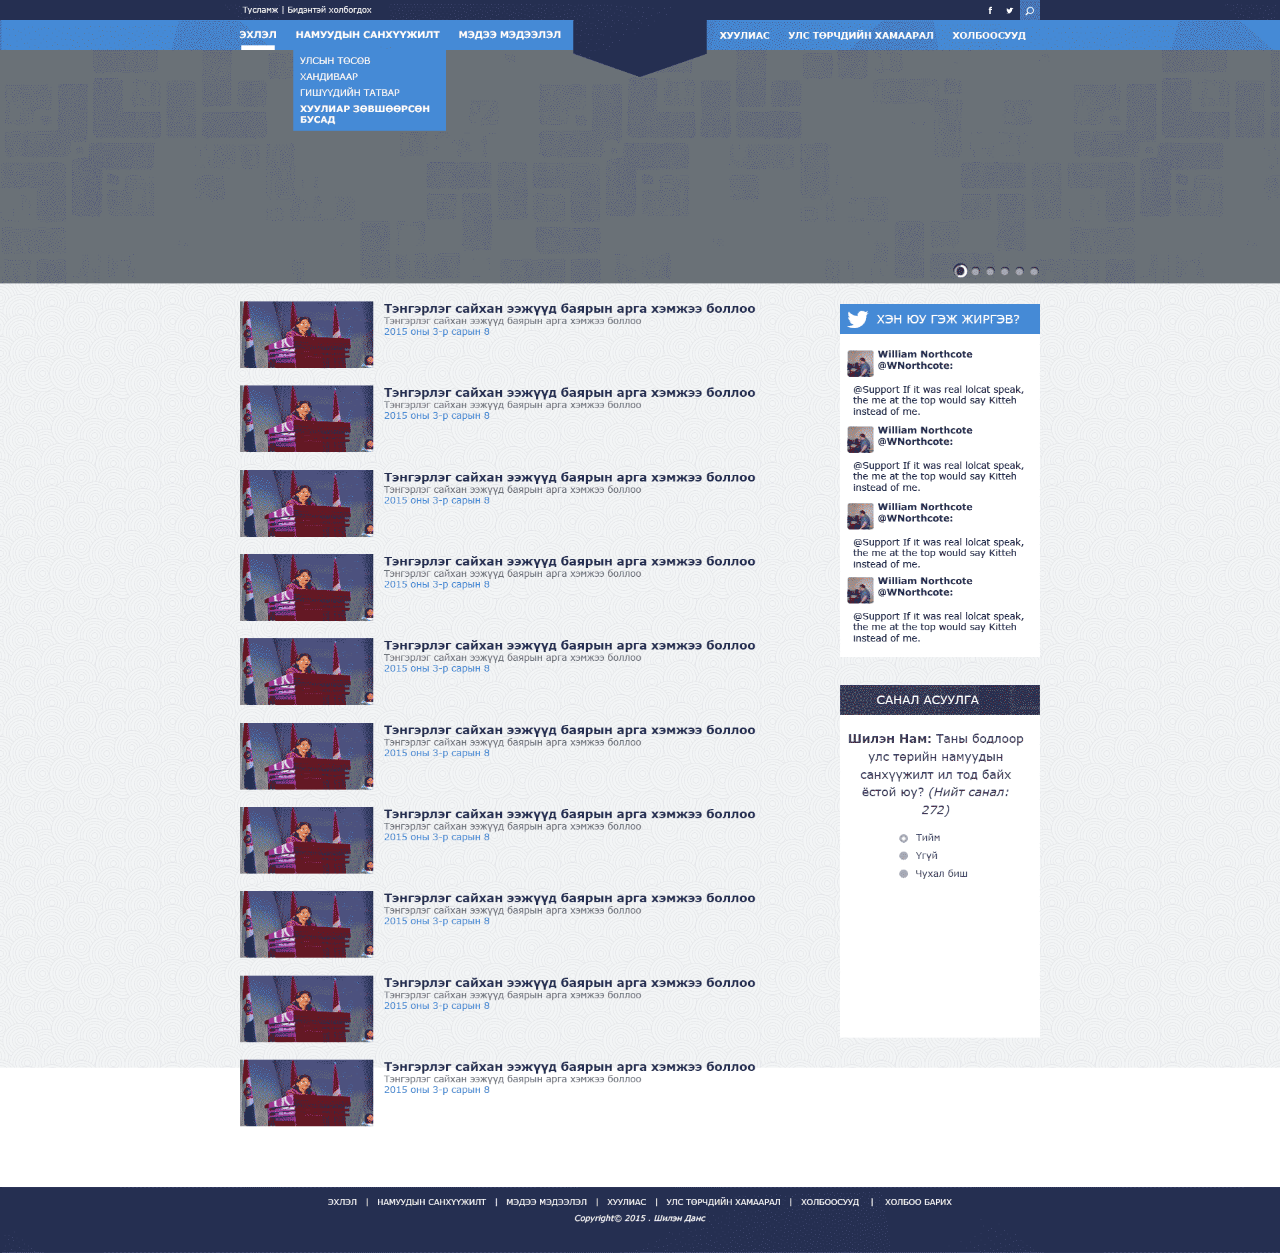
<file: docs/Documents/busad/medee.html>
<html>
<head>
<title>sexy copy</title>
<meta http-equiv="Content-Type" content="text/html; charset=utf-8">
</head>
<body bgcolor="#FFFFFF" leftmargin="0" topmargin="0" marginwidth="0" marginheight="0">
<!-- Save for Web Slices (sexy copy.psd) -->
<img src="images/sexy-copy.gif" style="width: 100%; height: auto;">
<!-- End Save for Web Slices -->
</body>
</html>
</file>
<file: prototype/v0.2/css/global.css>
blockquote {
	border-left: none;
}
blockquote > footer {
	color: #fff;
	font-style: italic;
}

.row-quick-link {
	background-color: #242E51;
}
.row-quick-link a {
	color: #fff;
}
.row-quick-link a:hover {
	color: #ccc;
}
.row-quick-link img {
	width: 15px;
	height: 15px;
}
.row-menu .navbar {
	margin-bottom: 0px;
}

.carousel-inner > .item > img,
.carousel-inner > .item > a > img {
  	width: 100%;
  	height: 450px;
  	margin: auto;
}
.carousel-inner > .item > .carousel-caption {
	top: 50px;
	text-align: left;
}
.carousel-inner > .item > .carousel-caption h3 {
	margin-top: -20px;
	font-size: 38px;
	font-weight: bold;
	text-shadow:1px 1px 4px #0D0D0D
}
.carousel-inner > .item > .carousel-caption p {
	margin-top: 40px;
	font-size: 18px;
	font-weight: bold;
	text-shadow:1px 1px 4px #0D0D0D
}
.carousel-inner > .item > .carousel-caption a {
	text-shadow: 0px 0px 0px;
}

.row-gov-party {
	background: url("../res/patt/swirl_pattern2.png") repeat;
}
.row-gov-party > .container {
	padding-bottom: 30px;
}
.row-gov-party > .container > h3 {
	margin: 30px 0px;
	color: #1F294C;
}
.row-gov-party > .container > .row > .col-sm-3 > .well img {
	width: auto;
	height: 100px;
	margin: 0 auto;
}
.row-gov-party > .container > .row > .col-sm-3 > .well h4 {
	text-align: center;
	color: #4174B6;
}

.row-gov-party-eco > .container {
	padding-bottom: 30px;
}
.row-gov-party-eco > .container > h3 {
	margin: 30px 0px;
	color: #1F294C;
}
.content > .economics > .col-lg-9 #pane > .table {
	margin-top: 20px;
}
.row-gov-party-eco > .container > .table tr,
.content > .economics > .col-lg-9 #pane > .table tr {
	background-color: #E7E8EA;
}
.row-gov-party-eco > .container > .table tr:first-child,
.content > .economics > .col-lg-9 #pane > .table tr:first-child {
	background-color: #4174B6;
}
.row-gov-party-eco > .container > .table th,
.content > .economics > .col-lg-9 #pane > .table th {
	color: #fff;
	font-weight: bold;
	text-align: center;
	font-size: 18px;
}
.row-gov-party-eco > .container > .table th:first-child,
.content > .economics > .col-lg-9 #pane > .table th:first-child {
	padding-left: 50px;
	text-align: left;
}
.row-gov-party-eco > .container > .table td,
.content > .economics > .col-lg-9 #pane > .table td {
	font-weight: 100;
	color: #4174B6;
	text-align: center;
	border-color: #fff;
}
.row-gov-party-eco > .container > .table td:first-child,
.content > .economics > .col-lg-9 #pane > .table td:first-child {
	color: #292E42;
	padding-left: 50px;
	text-align: left;
	font-size: 18px;
}

.poll {
	background: url("../res/patt/cartographer.png") repeat center;
}
.poll > .container {
	padding-bottom: 30px;
}
.poll > .container > h3 {
	margin: 30px 0px;
	color: #fff;
}
.poll > .container > h5 {
	color: #fff;
}
.poll > .container > form {
	margin-left: 30%;
}
.poll > .container > form label {
	color: #fff;
}

.contact {
	background: url("../res/patt/swirl_pattern2.png") repeat center;
}
.contact > .container {
	padding-bottom: 30px;
}
.contact > .container > div h3 {
	color: #1F294C;
}
.contact > .container > .col-lg-8 {
	padding-top: 20px;
}

.footer {
	background-color: #242E51;
}
.footer > .container {
	text-align: center;
	padding-top: 5px;
	padding-bottom: 30px;
}
.footer > .container > .row a,
.footer > .container > .row i {
	color: #fff;
	font-size: 10px;
	font-family: Verdana;
}
.footer > .container > .row a {
	padding: 0px 10px;
	border-left: 1px solid #fff;
}
.footer > .container > .row a:first-child {
	border-left: none;
}

.content {
	background: url("../res/patt/swirl_pattern2.png") repeat center;
}
.content > .article-list,
.content > .article,
.content > .economics {
	padding-bottom: 30px;
}
.content > .container > .col-lg-9,
.content > .container > .col-lg-3 {
	margin-top: 30px;
}
.content > .article-list > .col-lg-9 > .row {
	margin-bottom: 30px;
}
.content > .article-list > .col-lg-9 > .row:last-child {
	margin-bottom: 0px;
}
.content > .article-list > .col-lg-9 > .row > .col-lg-3 > img {
	width: 100%;
	height: auto;
}
.content > .article-list > .col-lg-9 > .row > .col-lg-7 > h4 a {
	color: #000;
}
.content > .article-list > .col-lg-9 > .row > .col-lg-7 > span {
	color: #467EC8;
}
.content > .article-list > .col-lg-3 > .panel > .panel-heading img,
.content > .article > .col-lg-3 > .panel > .panel-heading img {
	width: 20px;
	height: 20px;
	vertical-align: center;
}
.content > .article-list > .col-lg-3 > .tweets > .panel-body,
.content > .article > .col-lg-3 > .tweets > .panel-body {
	padding: 0px;
}
.content > .economics > .col-lg-3 > .classification > .panel-body > ul > li {
	color: #6A7177;
	font-weight: bold;
	margin: 5px 0px;
}
.content > .economics > .col-lg-3 > .classification > .panel-body > ul > li > ul > li{
	color: #6A7177;
	font-weight: 100;
	margin: 5px 0px;
	list-style-type: none;
}
.content > .article-list > .col-lg-3 > .mini-poll > .panel-heading,
.content > .article > .col-lg-3 > .mini-poll > .panel-heading,
.content > .economics > .col-lg-3 > .mini-poll > .panel-heading {
	background-color: #58626E;
}
.content > .economics > .col-lg-3 > .classification > .panel-heading {
	background-color: #242F51;
}
.content > .article-list > .col-lg-3 > .mini-poll > .panel-heading span,
.content > .article > .col-lg-3 > .mini-poll > .panel-heading span,
.content > .economics > .col-lg-3 > .mini-poll > .panel-heading span,
.content > .economics > .col-lg-3 > .classification > .panel-heading span {
	color: #fff;
}
.content > .article > .col-lg-9 > header h3 {
	color: #000;
	font-weight: bold;
}
.content > .article > .col-lg-9 > header span {
	color: #467EC8;
	font-weight: bold;
}
.content > .article > .col-lg-9 > header img {
	width: 100%;
	height: auto;
	margin: 10px 0px;
}
.content > .article > .col-lg-9 > section p {
	font-size: 16px;
	color: #000;
}

.content > .economics > .col-lg-9 > .tab-content > .tab-pane {
	background-color: #fff;
	border: 1px solid #ddd;
	border-top: none;
	padding: 15px;
}
.content > .economics > .col-lg-9 > .tab-content #pane > p {
	color: #4174B6;
}
</file>
<file: prototype/v0.3/css/global.css>
html {
    position: relative;
    min-height: 100%;
}
body {
    margin-bottom: 60px;
}

.col-center{
    margin:0 auto;
}
.table-nonfluid {
    width: auto !important;
}
.table-borderless,
.table-borderless tr,
.table-borderless td,
.table-borderless th {
    border: none !important;
}

.row-centered {
    text-align:center;
}
.col-centered {
    display:inline-table;
    float:none;
    /* reset the text-align */
    text-align:center;
    /* inline-block space fix */
    margin-right:-4px;
}

#logo {
    background-image: url("../res/logo/08.png");
    background-repeat: no-repeat;
    background-size: 120px auto;
    width: 120px; 
    height: 65px; 
    padding: 0px;
}
#logo:hover {
    background-image: url("../res/logo/07.png");
}

/* Create a medium height at 40px */
.navbar-md {}
.navbar-md .navbar-brand,
.navbar-md .navbar-nav>li>a {padding-top:10px; padding-bottom:10px}
.navbar-md .navbar-brand {height: 40px}  
.navbar-md .navbar-toggle {margin: 6px 12px 6px 0px; padding: 6px 7px 6px 7px;}
.navbar-md .navbar-toggle .icon-bar {width: 19px;}


/* Create a small height at 30px */
.navbar-sm {min-height:30px}
.navbar-sm .navbar-brand,
.navbar-sm .navbar-nav>li>a {padding-top:5px; padding-bottom:5px}
.navbar-sm .navbar-brand {height: 30px}
.navbar-sm .navbar-toggle {margin: 3px 9px 3px 0px; padding: 4px 4px 4px 4px;}
.navbar-sm .navbar-toggle .icon-bar {width: 16px;}

.navbar-default {
    background-color: #4A85D1;
    border: 0px;  
    border-radius: 0px;
}
.navbar-default .navbar-brand {
    color: #ffffff;
    font-size: 20px;
    font-weight: bold;
}
.navbar-default .navbar-brand:hover, .navbar-default .navbar-brand:focus {
    color: #ffffff;
}
.navbar-default .navbar-text {
    color: #ffffff;
}
.navbar-default .navbar-nav > li > a {
    margin-top: 11px;
    color: #ffffff;
    font-size: 14px;
    font-weight: bold;
    font-family: Arial;
}
.navbar-default .navbar-nav > li > a:hover, .navbar-default .navbar-nav > li > a:focus {
    color: #ffffff;
}
.navbar-default .navbar-nav > li > .dropdown-menu {
    margin-top: 0px;
    background-color: #6a95fd;
    border: none;
}
.navbar-default .navbar-nav > li > .dropdown-menu > li > a {
    color: #ffffff;
}
.navbar-default .navbar-nav > li > .dropdown-menu > li > a:hover,
.navbar-default .navbar-nav > li > .dropdown-menu > li > a:focus {
    color: #ffffff;
    font-weight: bold;
    background-color: #6a95fd;
}
.navbar-default .navbar-nav > li > .dropdown-menu > li > .divider {
    background-color: #6a95fd;
}
.navbar-default .navbar-nav > .active > a, .navbar-default .navbar-nav > .active > a:hover, .navbar-default .navbar-nav > .active > a:focus {
    color: #ffffff;
    background-color: #6a95fd;
}
.navbar-default .navbar-nav > .open > a, .navbar-default .navbar-nav > .open > a:hover, .navbar-default .navbar-nav > .open > a:focus {
    color: #ffffff;
    background-color: #6a95fd;
}
.navbar-default .navbar-toggle {
    border-color: #6a95fd;
}
.navbar-default .navbar-toggle:hover, .navbar-default .navbar-toggle:focus {
    background-color: #6a95fd;
}
.navbar-default .navbar-toggle .icon-bar {
    background-color: #ffffff;
}
.navbar-default .navbar-collapse,
.navbar-default .navbar-form {
    border-color: #ffffff;
}
.navbar-default .navbar-link {
    color: #ffffff;
}
.navbar-default .navbar-link:hover {
    color: #ffffff;
}

@media (max-width: 767px) {
    .navbar-default .navbar-nav .open .dropdown-menu > li > a {
        color: #ffffff;
    }
    .navbar-default .navbar-nav .open .dropdown-menu > li > a:hover, .navbar-default .navbar-nav .open .dropdown-menu > li > a:focus {
        color: #ffffff;
    }
    .navbar-default .navbar-nav .open .dropdown-menu > .active > a, .navbar-default .navbar-nav .open .dropdown-menu > .active > a:hover, .navbar-default .navbar-nav .open .dropdown-menu > .active > a:focus {
        color: #ffffff;
        background-color: #6a95fd;
    }
}

.row-fluid {
    display: table;
}
.row-fluid .span2 {
    display: table-cell;
    float: none;
}
.row-fluid .span10 {
    min-height: 100%;
    height: 100%;
    display: table-cell;
    float: none;
}

#slide blockquote {
    border-left: none;
}
#slide blockquote > footer {
    color: #fff;
    font-style: italic;
}

#laws {
    padding-top: 20px;
    padding-bottom: 20px;
}
#laws blockquote { 
    transition: border 0.2s;
}
#laws blockquote:hover {
    border-color: gray;
}
#laws ul {
    list-style-type: none;
}

#party {

}
#party #date_list { 
    margin: 25px 0px;
    max-height: 500px;
    overflow: auto;
}
#party .row {
    margin-top: 25px;
    margin-bottom: 25px;
}
#party .party_logo {
    outline: 1px solid lightgray;
    padding: 15px;
    text-align: center;
}
#party .party_logo img {
    position: relative;
    width: auto;
    max-height: 200px;
}
#party .party_short_desc h1 {
    font-size: 3.5em;
    text-align: center;
}

.row-quick-link {
    background-color: #242E51;
}
.row-quick-link a {
    color: #fff;
}
.row-quick-link a:visited {
    color: #fff;
}
.row-quick-link a:hover {
    color: #ccc;
}
.row-quick-link img {
    width: 15px;
    height: 15px;
}
.row-menu .navbar {
    margin-bottom: 0px;
}

.carousel-inner > .item > img,
.carousel-inner > .item > a > img {
    width: 100%;
    max-height: 490px;
    margin: auto;
}
.carousel-inner > .item > .carousel-caption {
    top: 50px;
    text-align: left;
}
.carousel-inner > .item > .carousel-caption h3 {
    margin-top: -40px;
    font-size: 38px;
    font-weight: bold;
    text-shadow:1px 1px 4px #0D0D0D;
    font-family: 'Avant Garde', Avantgarde, 'Century Gothic', CenturyGothic, AppleGothic, sans-serif;
}
.carousel-inner > .item > .carousel-caption blockquote {
    padding: 15px;
    background: rgba(60, 60, 60, 0.80);
    border: 1px solid #787E94;
    border-radius: 5px;
    font-size: 16px;
    margin-top: 25px;
}
.carousel-inner > .item > .carousel-caption blockquote a {
    color: #EDEDED;
    font-family: 'Avant Garde', Avantgarde, 'Century Gothic', CenturyGothic, AppleGothic, sans-serif;
}
.carousel-inner > .item > .carousel-caption blockquote p {
    text-shadow: none;
    margin: 0px;
    color: #EDEDED;
}
.carousel-inner > .item > .carousel-caption p {
    margin-top: 40px;
    text-shadow:1px 1px 4px #0D0D0D;
    font-family: 'Avant Garde', Avantgarde, 'Century Gothic', CenturyGothic, AppleGothic, sans-serif;
}
.carousel-inner > .item > .carousel-caption a {
    text-shadow: 0px 0px 0px;
}


.row-gov-party {
    background: url("../res/patt/swirl_pattern2.png") repeat;
}
.row-gov-party .row-centered {
    padding-left: 0px;
    padding-right: 0px;
}
.row-gov-party > .container-fluid .gov-party {
    margin-top: 10px;
    margin-bottom: 10px;
    vertical-align: top;
}
.row-gov-party > .container-fluid .gov-party .well {
    background-color: #fff;
    min-height: 150px;
    max-height: 150px;
}
.row-gov-party > .container-fluid .gov-party .gov-party-img-holder {
    min-height: 80px;
    padding: 0px;
    margin: 0px;
}
.row-gov-party > .container-fluid .gov-party .gov-party-img-holder img {
    width: 100%;
    height: auto;
    display: inline-block;
    vertical-align: middle;
}
@media (max-width: 1350px) {
    .row-gov-party > .container-fluid .gov-party .well {
        width: 250px;
        min-height: 280px;
    }
}


.row-gov-party-eco > .container {
    padding-bottom: 30px;
}
.row-gov-party-eco > .container > h3 {
    margin: 30px 0px;
}
.row-gov-party-eco > .container > h3 > a {
    color: #1F294C;
}
.content > .economics > .col-lg-9 .tab-pane .table {
    margin-top: 20px;
}
.row-gov-party-eco > .container .table-responsive,
.content > .economics > .col-lg-9 .tab-pane .table .table-responsive {
    padding: 4px 4px 4px 4px;
}
.row-gov-party-eco > .container .table,
.content > .economics > .col-lg-9 .tab-pane .table {
    border-collapse: collapse;
    border:1px solid lightgray;
    border-top: none;
}
.row-gov-party-eco > .container .table tr,
.content > .economics > .col-lg-9 .tab-pane .table tr {
    background-color: #F5F5F5;
}
.row-gov-party-eco > .container .table tr:first-child,
.content > .economics > .col-lg-9 .tab-pane .table tr:first-child {
    background-color: #4174B6;
}
.row-gov-party-eco > .container .table th,
.content > .economics > .col-lg-9 .tab-pane .table th {
    color: #fff;
    font-weight: 100;
    text-align: center;
    font-size: 16px;
    vertical-align: middle;
}
.row-gov-party-eco > .container .table th a,
.content > .economics > .col-lg-9 .tab-pane .table th a {
    color: #fff;
}
.row-gov-party-eco > .container .table th:first-child,
.content > .economics > .col-lg-9 .tab-pane .table th:first-child {
    text-align: center;
}
.row-gov-party-eco > .container .table td,
.content > .economics > .col-lg-9 .tab-pane .table td {
    font-weight: 100;
    /*color: #4174B6;*/
    text-align: center;
}
.row-gov-party-eco > .container .table td:first-child,
.content > .economics > .col-lg-9 .tab-pane .table td:first-child {
    font-size: 14px;
    font-weight: bold;
}

.poll {
    background: url("../res/patt/cartographer.png") repeat center;
}
.poll > .container {
    padding-bottom: 30px;
}
.poll > .container > h3 {
    margin: 30px 0px;
    color: #fff;
}
.poll > .container > h5 {
    color: #fff;
}
.poll > .container > form {
    margin-left: 30%;
}
.poll > .container > form label {
    color: #fff;
}

.contact {
    background: url("../res/patt/swirl_pattern2.png") repeat center;
}
.contact > .container {
    padding-bottom: 30px;
}
.contact > .container > div h3 {
    color: #1F294C;
}
.contact > .container > .col-lg-8 {
    padding-top: 20px;
}

.footer {
    background-color: #242E51;
    height: 60px;
    position: absolute;
    bottom: 0;
    width: 100%;
}
.footer > .container {
    text-align: center;
    padding-top: 5px;
}
.footer > .container > .row a,
.footer > .container > .row i {
    color: #fff;
    font-size: 10px;
    font-family: Verdana;
}
.footer > .container > .row a {
    padding: 0px 10px;
    border-left: 1px solid #fff;
}
.footer > .container > .row a:first-child {
    border-left: none;
}

.content {
    background: url("../res/patt/swirl_pattern2.png") repeat center;
}
.content > .article-list,
.content > .article,
.content > .economics {
    padding-bottom: 30px;
}
.content > .container > .col-lg-9,
.content > .container > .col-lg-3 {
    margin-top: 30px;
}
.content > .article-list > .col-lg-9 > .row {
    margin-bottom: 30px;
}
.content > .article-list > .col-lg-9 > .row:last-child {
    margin-bottom: 0px;
}
.content > .article-list > .col-lg-9 > .row > .col-lg-3 > img {
    width: 100%;
    height: auto;
}
.content > .article-list > .col-lg-9 > .row > .col-lg-7 > h4 a {
    color: #000;
}
.content > .article-list > .col-lg-9 > .row > .col-lg-7 > span {
    color: #467EC8;
}
.content > .article-list > .col-lg-3 > .panel > .panel-heading img,
.content > .article > .col-lg-3 > .panel > .panel-heading img {
    width: 20px;
    height: 20px;
    vertical-align: center;
}
.content > .article-list > .col-lg-3 > .tweets > .panel-body,
.content > .article > .col-lg-3 > .tweets > .panel-body {
    padding: 0px;
}
.content > .economics > .col-lg-3 > .classification > .panel-body > ul > li {
    color: #6A7177;
    font-weight: bold;
    margin: 5px 0px;
}
.content > .economics > .col-lg-3 > .classification > .panel-body > ul > li > ul > li{
    color: #6A7177;
    font-weight: 100;
    margin: 5px 0px;
    list-style-type: none;
}
.content > .article-list > .col-lg-3 > .mini-poll > .panel-heading,
.content > .article > .col-lg-3 > .mini-poll > .panel-heading,
.content > .economics > .col-lg-3 > .mini-poll > .panel-heading {
    background-color: #58626E;
}
.content > .economics > .col-lg-3 > .classification > .panel-heading {
    background-color: #242F51;
}
.content > .article-list > .col-lg-3 > .mini-poll > .panel-heading span,
.content > .article > .col-lg-3 > .mini-poll > .panel-heading span,
.content > .economics > .col-lg-3 > .mini-poll > .panel-heading span,
.content > .economics > .col-lg-3 > .classification > .panel-heading span {
    color: #fff;
}
.content > .article > .col-lg-9 > header h3 {
    color: #000;
    font-weight: bold;
}
.content > .article > .col-lg-9 > header span {
    color: #467EC8;
    font-weight: bold;
}
.content > .article > .col-lg-9 > header img {
    width: 100%;
    height: auto;
    margin: 10px 0px;
}
.content > .article > .col-lg-9 > section p {
    font-size: 16px;
    color: #000;
}

.content > .economics > .col-lg-9 > .tab-content > .tab-pane {
    background-color: #fff;
    border: 1px solid #ddd;
    border-top: none;
    padding: 15px;
}
.content > .economics > .col-lg-9 > .tab-content #pane > p {
    color: #4174B6;
}
.content > .economics .tab-pane {
    min-height: 750px;
}

#accordion .panel-heading {
    cursor: pointer;
}


.party-lists .party-list-item {
    margin-top: 20px;
    margin-bottom: 20px;
}
.party-lists .party-list-item .party-list-item-container {
    padding: 0px;
    border: none;
    box-shadow: 0px 0px 8px #CED4DB;
    background-color: white;
    border-radius: 3px;
    margin: 0px;
}
.party-lists .party-list-item .party-list-item-container .party-list-item-img {
    padding: 30px 70px;
    background-color: #ffffff;
    vertical-align: middle;
}
.party-lists .party-list-item .party-list-item-container .party-list-item-img img {
    margin: 0 auto;
    width: 180px;
    height: auto;
}
.party-lists .party-list-item .party-list-item-container .party-list-item-desc {
    padding: 0px 25px;
    background-color: #F6F6F7;
    box-shadow: -2px 0px 8px 0px #CCCCCC;
    z-index: 2;
}
.party-lists .party-list-item .party-list-item-container .row .panel-body {
    padding: 0px !important;
    margin: 0px;
    height: 100%;
}
.party-lists .party-list-item .party-list-item-container .row {
    padding-left: 15px;
    padding-right: 15px;
}
.party-lists .party-list-item .party-list-item-container hr {
    border: none;
    height: 1px;
    padding: 0px;
    margin: 0px;
    background: -moz-linear-gradient(left,rgba(110,110,110,0.50) 30%, rgba(0,0,0,0) 90%, rgba(0,0,0,0) 100%); /* FF3.6+ */
    background: -webkit-gradient(linear, color-stop(30%,rgba(110,110,110,0.50)), color-stop(90%,rgba(0,0,0,0)), color-stop(100%,rgba(0,0,0,0))); /* Chrome,Safari4+ */
    background: -webkit-linear-gradient(left, rgba(110,110,110,0.50) 30%,rgba(0,0,0,0) 90%,rgba(0,0,0,0) 100%); /* Chrome10+,Safari5.1+ */
    background: -o-linear-gradient(left, rgba(110,110,110,0.50) 30%,rgba(0,0,0,0) 90%,rgba(0,0,0,0) 100%); /* Opera 11.10+ */
    background: -ms-linear-gradient(left, rgba(110,110,110,0.50) 30%,rgba(0,0,0,0) 90%,rgba(0,0,0,0) 100%); /* IE10+ */
    background: linear-gradient(left, rgba(110,110,110,0.50) 30%,rgba(0,0,0,0) 90%,rgba(0,0,0,0) 100%); /* W3C */
    filter: progid:DXImageTransform.Microsoft.gradient( startColorstr='#00000000', endColorstr='#00000000',GradientType=1 ); /* IE6-9 */
}
.party-lists .party-list-item .party-list-item-container .party-title {
    font-size: 37px;
    font-family: 'Avant Garde', Avantgarde, 'Century Gothic', CenturyGothic, AppleGothic, sans-serif;
}
.party-lists .party-list-item .party-list-item-container .party-date {
    text-align: right;
    color: #A1A1A1;
    font-size: 16px;
    font-family: 'Avant Garde', Avantgarde, 'Century Gothic', CenturyGothic, AppleGothic, sans-serif;
}
.party-lists .party-list-item .party-list-item-container .party-description {
    min-height: 100px;
    font-size: 16px;
    font-family: 'Avant Garde', Avantgarde, 'Century Gothic', CenturyGothic, AppleGothic, sans-serif;
}
.party-lists .party-list-item .party-list-item-container .party-read {
    width: 100%;
    height: auto;
    margin: 0px;
    position: relative;
    padding: 0px;
    text-align: right;
    border: none;
    margin-left: 25px;
    margin-top: 35px;
}
.party-lists .party-list-item .party-list-item-container .party-read a {
    border-bottom-right-radius: 3px;
    border-bottom-left-radius: 0px;
    border-top-left-radius: 3px;
    border-top-right-radius: 0px;
    border: 0px;
    padding-left: 20px;
    padding-right: 20px;
    font-size: 18px;
    background-color: transparent;
    font-family: 'Avant Garde', Avantgarde, 'Century Gothic', CenturyGothic, AppleGothic, sans-serif;
}
.party-lists .party-list-item .party-list-item-container .party-read a:hover {
    background-color: #9B9FA3;
    color: white;
}


.lists > .container {
    padding-top: 20px;
    padding-bottom: 20px;
}
.lists {
    padding-right: 0px;
}
.lists .tabs-left {
    padding-top: 0px;
    padding-bottom: 0px;
}
.lists .tabs-left li {
    margin-bottom: 5px;
}
.lists .tabs-left li:last-child {
    margin-bottom: 0px;
}
.lists .tabs-left li a {
    font-size: 16px;
    font-family: 'Avant Garde', Avantgarde, 'Century Gothic', CenturyGothic, AppleGothic, sans-serif;
    font-weight: bold;
    padding: 18px 15px;
}
.lists .col-xs-9 {
    border: 1px solid #ddd;
    border-left: none;
}


.lists #companies .col-sm-6 {
    margin: 20px 0px;
}


.row-connections {
    background: url("../res/patt/swirl_pattern2.png") repeat;
}
.row-connections .container .some-links {
    background-color: white;
    padding: 0px;;
    margin: 25px 0px;
    border: 1px solid #c6c6c6;
    border-radius: 8px;
}
.row-connections .container .some-links .jumbotron {
    border-radius: 0px;
    border-top-left-radius: 8px;
    border-top-right-radius: 8px;
}
.row-connections .container .some-links .some-links-in-cont {
    padding: 15px;
}
.row-connections .container .some-links blockquote {
    border-left: 4px solid lightgray;
    -webkit-transition: border 0.4s;
    -moz-transition: border 0.4s;
    -ms-transition: border 0.4s;
    -o-transition: border 0.4s;
    transition: border 0.4s;
    border-top-right-radius: 8px;
    border-bottom-right-radius: 8px;
}
.row-connections .container .some-links blockquote:hover {
    border-color: gray;
    background-color: #f4f4f4;
}
.row-connections .container .some-links blockquote a:hover {
    text-decoration: none;
}




.ediin-zasag {

}
.ediin-zasag .filter {

}
.ediin-zasag .filter .input-field {
    border-bottom-left-radius: 0px;
}
.ediin-zasag .filter .input-field-addon {
    border-bottom-right-radius: 0px;
}
.ediin-zasag .filter .input-field-result {
    padding: 0px; 
    width: 100%; 
    max-height: 250px; 
    overflow: auto; 
    box-shadow: 2px 2px 3px 0px #DBDBDB;
    border: none;
    background-color: transparent;
    border-bottom-left-radius: 4px;
    border-bottom-right-radius: 4px;
}
.ediin-zasag .filter .input-field-result .list-group-item {
    border-top-left-radius: 0px; 
    border-top-right-radius: 0px;
}




.custom-search {

}
.custom-search .input-group {
    border-bottom: 0px;
    width: 85%;
}
.custom-search .input-group input[type=text] {
    border-bottom-left-radius: 0px;
}
.custom-search .input-group .input-group-addon {
    border-bottom-right-radius: 0px;
}
.custom-search .list-group {
    width: 82%;
    position: absolute;
    float: left;
    z-index: 3;
    border-top-left-radius: 0px;
    border-top-right-radius: 0px;
    max-height: 250px;
    overflow-y: auto;
    overflow-x: hidden;
}
.custom-search .list-group-item {
    cursor: pointer;
}
.custom-search .list-group .list-group-item:first-child {
    border-top: 0px;
    border-top-left-radius: 0px;
    border-top-right-radius: 0px;
}
.custom-search .list-group .list-group-item:hover {
    background-color: #f5f5f5;
    color: #4A85D1;
}
</file>
